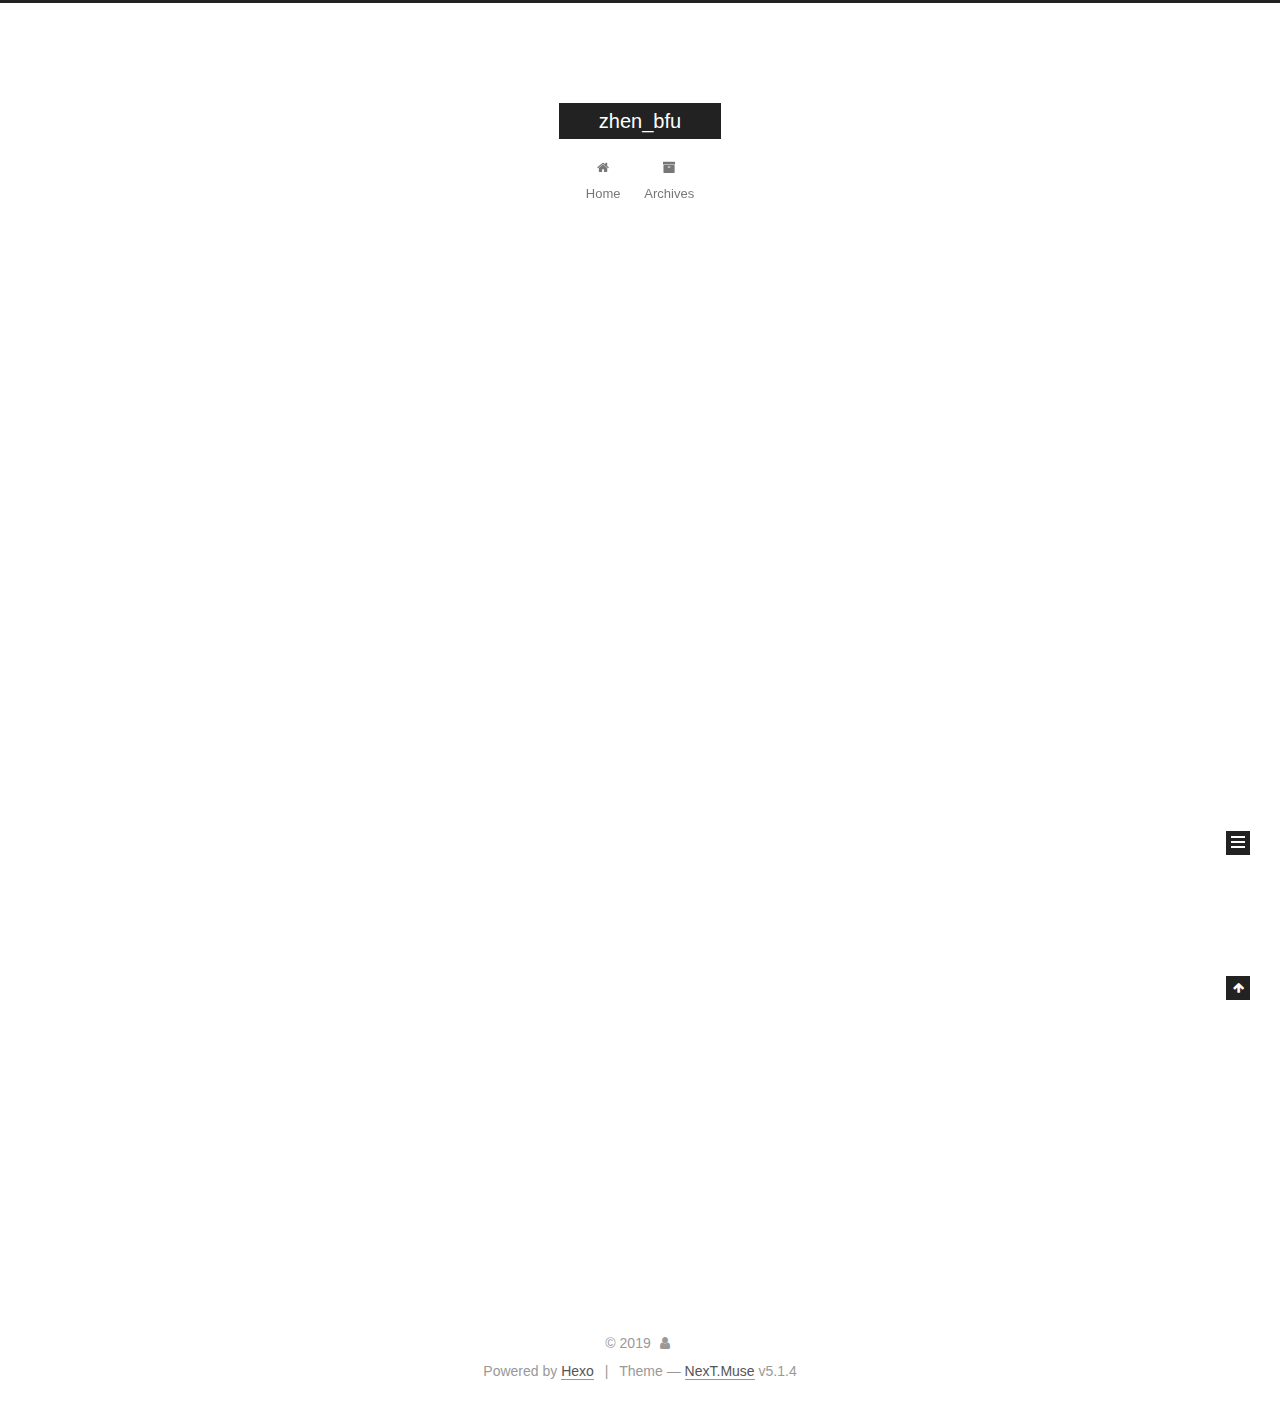
<file: index.html>
<!DOCTYPE html>



  


<html class="theme-next muse use-motion" lang>
<head><meta name="generator" content="Hexo 3.8.0">
  <meta charset="UTF-8">
<meta http-equiv="X-UA-Compatible" content="IE=edge">
<meta name="viewport" content="width=device-width, initial-scale=1, maximum-scale=1">
<meta name="theme-color" content="#222">









<meta http-equiv="Cache-Control" content="no-transform">
<meta http-equiv="Cache-Control" content="no-siteapp">
















  
  
  <link href="/lib/fancybox/source/jquery.fancybox.css?v=2.1.5" rel="stylesheet" type="text/css">







<link href="/lib/font-awesome/css/font-awesome.min.css?v=4.6.2" rel="stylesheet" type="text/css">

<link href="/css/main.css?v=5.1.4" rel="stylesheet" type="text/css">


  <link rel="apple-touch-icon" sizes="180x180" href="/images/apple-touch-icon-next.png?v=5.1.4">


  <link rel="icon" type="image/png" sizes="32x32" href="/images/favicon-32x32-next.png?v=5.1.4">


  <link rel="icon" type="image/png" sizes="16x16" href="/images/favicon-16x16-next.png?v=5.1.4">


  <link rel="mask-icon" href="/images/logo.svg?v=5.1.4" color="#222">





  <meta name="keywords" content="Hexo, NexT">










<meta property="og:type" content="website">
<meta property="og:title" content="zhen_bfu">
<meta property="og:url" content="http://yoursite.com/index.html">
<meta property="og:site_name" content="zhen_bfu">
<meta property="og:locale" content="default">
<meta name="twitter:card" content="summary">
<meta name="twitter:title" content="zhen_bfu">



<script type="text/javascript" id="hexo.configurations">
  var NexT = window.NexT || {};
  var CONFIG = {
    root: '/',
    scheme: 'Muse',
    version: '5.1.4',
    sidebar: {"position":"left","display":"post","offset":12,"b2t":false,"scrollpercent":false,"onmobile":false},
    fancybox: true,
    tabs: true,
    motion: {"enable":true,"async":false,"transition":{"post_block":"fadeIn","post_header":"slideDownIn","post_body":"slideDownIn","coll_header":"slideLeftIn","sidebar":"slideUpIn"}},
    duoshuo: {
      userId: '0',
      author: 'Author'
    },
    algolia: {
      applicationID: '',
      apiKey: '',
      indexName: '',
      hits: {"per_page":10},
      labels: {"input_placeholder":"Search for Posts","hits_empty":"We didn't find any results for the search: ${query}","hits_stats":"${hits} results found in ${time} ms"}
    }
  };
</script>



  <link rel="canonical" href="http://yoursite.com/">





  <title>zhen_bfu</title>
  








</head>

<body itemscope itemtype="http://schema.org/WebPage" lang="default">

  
  
    
  

  <div class="container sidebar-position-left 
  page-home">
    <div class="headband"></div>

    <header id="header" class="header" itemscope itemtype="http://schema.org/WPHeader">
      <div class="header-inner"><div class="site-brand-wrapper">
  <div class="site-meta ">
    

    <div class="custom-logo-site-title">
      <a href="/" class="brand" rel="start">
        <span class="logo-line-before"><i></i></span>
        <span class="site-title">zhen_bfu</span>
        <span class="logo-line-after"><i></i></span>
      </a>
    </div>
      
        <p class="site-subtitle"></p>
      
  </div>

  <div class="site-nav-toggle">
    <button>
      <span class="btn-bar"></span>
      <span class="btn-bar"></span>
      <span class="btn-bar"></span>
    </button>
  </div>
</div>

<nav class="site-nav">
  

  
    <ul id="menu" class="menu">
      
        
        <li class="menu-item menu-item-home">
          <a href="/" rel="section">
            
              <i class="menu-item-icon fa fa-fw fa-home"></i> <br>
            
            Home
          </a>
        </li>
      
        
        <li class="menu-item menu-item-archives">
          <a href="/archives/" rel="section">
            
              <i class="menu-item-icon fa fa-fw fa-archive"></i> <br>
            
            Archives
          </a>
        </li>
      

      
    </ul>
  

  
</nav>



 </div>
    </header>

    <main id="main" class="main">
      <div class="main-inner">
        <div class="content-wrap">
          <div id="content" class="content">
            
  <section id="posts" class="posts-expand">
    
      

  

  
  
  

  <article class="post post-type-normal" itemscope itemtype="http://schema.org/Article">
  
  
  
  <div class="post-block">
    <link itemprop="mainEntityOfPage" href="http://yoursite.com/2019/04/11/hello-world/">

    <span hidden itemprop="author" itemscope itemtype="http://schema.org/Person">
      <meta itemprop="name" content>
      <meta itemprop="description" content>
      <meta itemprop="image" content="/images/avatar.gif">
    </span>

    <span hidden itemprop="publisher" itemscope itemtype="http://schema.org/Organization">
      <meta itemprop="name" content="zhen_bfu">
    </span>

    
      <header class="post-header">

        
        
          <h1 class="post-title" itemprop="name headline">
                
                <a class="post-title-link" href="/2019/04/11/hello-world/" itemprop="url">Hello World</a></h1>
        

        <div class="post-meta">
          <span class="post-time">
            
              <span class="post-meta-item-icon">
                <i class="fa fa-calendar-o"></i>
              </span>
              
                <span class="post-meta-item-text">Posted on</span>
              
              <time title="Post created" itemprop="dateCreated datePublished" datetime="2019-04-11T16:00:54+08:00">
                2019-04-11
              </time>
            

            

            
          </span>

          

          
            
          

          
          

          

          

          

        </div>
      </header>
    

    
    
    
    <div class="post-body" itemprop="articleBody">

      
      

      
        
          
            <p>Welcome to <a href="https://hexo.io/" target="_blank" rel="noopener">Hexo</a>! This is your very first post. Check <a href="https://hexo.io/docs/" target="_blank" rel="noopener">documentation</a> for more info. If you get any problems when using Hexo, you can find the answer in <a href="https://hexo.io/docs/troubleshooting.html" target="_blank" rel="noopener">troubleshooting</a> or you can ask me on <a href="https://github.com/hexojs/hexo/issues" target="_blank" rel="noopener">GitHub</a>.</p>
<h2 id="Quick-Start"><a href="#Quick-Start" class="headerlink" title="Quick Start"></a>Quick Start</h2><h3 id="Create-a-new-post"><a href="#Create-a-new-post" class="headerlink" title="Create a new post"></a>Create a new post</h3><figure class="highlight bash"><table><tr><td class="gutter"><pre><span class="line">1</span><br></pre></td><td class="code"><pre><span class="line">$ hexo new <span class="string">"My New Post"</span></span><br></pre></td></tr></table></figure>
<p>More info: <a href="https://hexo.io/docs/writing.html" target="_blank" rel="noopener">Writing</a></p>
<h3 id="Run-server"><a href="#Run-server" class="headerlink" title="Run server"></a>Run server</h3><figure class="highlight bash"><table><tr><td class="gutter"><pre><span class="line">1</span><br></pre></td><td class="code"><pre><span class="line">$ hexo server</span><br></pre></td></tr></table></figure>
<p>More info: <a href="https://hexo.io/docs/server.html" target="_blank" rel="noopener">Server</a></p>
<h3 id="Generate-static-files"><a href="#Generate-static-files" class="headerlink" title="Generate static files"></a>Generate static files</h3><figure class="highlight bash"><table><tr><td class="gutter"><pre><span class="line">1</span><br></pre></td><td class="code"><pre><span class="line">$ hexo generate</span><br></pre></td></tr></table></figure>
<p>More info: <a href="https://hexo.io/docs/generating.html" target="_blank" rel="noopener">Generating</a></p>
<h3 id="Deploy-to-remote-sites"><a href="#Deploy-to-remote-sites" class="headerlink" title="Deploy to remote sites"></a>Deploy to remote sites</h3><figure class="highlight bash"><table><tr><td class="gutter"><pre><span class="line">1</span><br></pre></td><td class="code"><pre><span class="line">$ hexo deploy</span><br></pre></td></tr></table></figure>
<p>More info: <a href="https://hexo.io/docs/deployment.html" target="_blank" rel="noopener">Deployment</a></p>

          
        
      
    </div>
    
    
    

    

    

    

    <footer class="post-footer">
      

      

      

      
      
        <div class="post-eof"></div>
      
    </footer>
  </div>
  
  
  
  </article>


    
  </section>

  


          </div>
          


          

        </div>
        
          
  
  <div class="sidebar-toggle">
    <div class="sidebar-toggle-line-wrap">
      <span class="sidebar-toggle-line sidebar-toggle-line-first"></span>
      <span class="sidebar-toggle-line sidebar-toggle-line-middle"></span>
      <span class="sidebar-toggle-line sidebar-toggle-line-last"></span>
    </div>
  </div>

  <aside id="sidebar" class="sidebar">
    
    <div class="sidebar-inner">

      

      

      <section class="site-overview-wrap sidebar-panel sidebar-panel-active">
        <div class="site-overview">
          <div class="site-author motion-element" itemprop="author" itemscope itemtype="http://schema.org/Person">
            
              <p class="site-author-name" itemprop="name"></p>
              <p class="site-description motion-element" itemprop="description"></p>
          </div>

          <nav class="site-state motion-element">

            
              <div class="site-state-item site-state-posts">
              
                <a href="/archives/">
              
                  <span class="site-state-item-count">1</span>
                  <span class="site-state-item-name">posts</span>
                </a>
              </div>
            

            

            

          </nav>

          

          

          
          

          
          

          

        </div>
      </section>

      

      

    </div>
  </aside>


        
      </div>
    </main>

    <footer id="footer" class="footer">
      <div class="footer-inner">
        <div class="copyright">&copy; <span itemprop="copyrightYear">2019</span>
  <span class="with-love">
    <i class="fa fa-user"></i>
  </span>
  <span class="author" itemprop="copyrightHolder"></span>

  
</div>


  <div class="powered-by">Powered by <a class="theme-link" target="_blank" href="https://hexo.io">Hexo</a></div>



  <span class="post-meta-divider">|</span>



  <div class="theme-info">Theme &mdash; <a class="theme-link" target="_blank" href="https://github.com/iissnan/hexo-theme-next">NexT.Muse</a> v5.1.4</div>




        







        
      </div>
    </footer>

    
      <div class="back-to-top">
        <i class="fa fa-arrow-up"></i>
        
      </div>
    

    

  </div>

  

<script type="text/javascript">
  if (Object.prototype.toString.call(window.Promise) !== '[object Function]') {
    window.Promise = null;
  }
</script>









  












  
  
    <script type="text/javascript" src="/lib/jquery/index.js?v=2.1.3"></script>
  

  
  
    <script type="text/javascript" src="/lib/fastclick/lib/fastclick.min.js?v=1.0.6"></script>
  

  
  
    <script type="text/javascript" src="/lib/jquery_lazyload/jquery.lazyload.js?v=1.9.7"></script>
  

  
  
    <script type="text/javascript" src="/lib/velocity/velocity.min.js?v=1.2.1"></script>
  

  
  
    <script type="text/javascript" src="/lib/velocity/velocity.ui.min.js?v=1.2.1"></script>
  

  
  
    <script type="text/javascript" src="/lib/fancybox/source/jquery.fancybox.pack.js?v=2.1.5"></script>
  


  


  <script type="text/javascript" src="/js/src/utils.js?v=5.1.4"></script>

  <script type="text/javascript" src="/js/src/motion.js?v=5.1.4"></script>



  
  

  

  


  <script type="text/javascript" src="/js/src/bootstrap.js?v=5.1.4"></script>



  


  




	





  





  












  





  

  

  

  
  

  

  

  

</body>
</html>
</file>
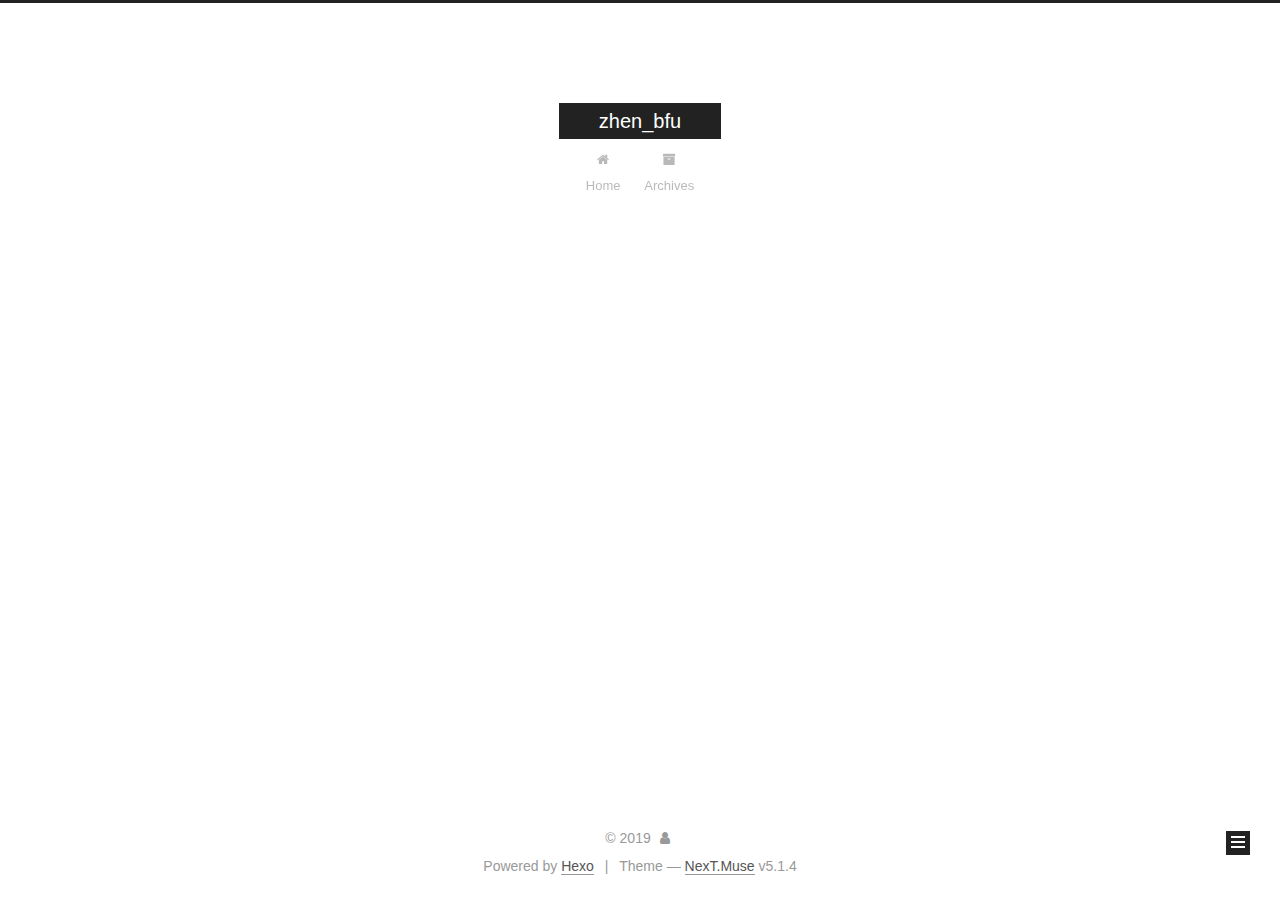
<file: archives/index.html>
<!DOCTYPE html>



  


<html class="theme-next muse use-motion" lang>
<head><meta name="generator" content="Hexo 3.8.0">
  <meta charset="UTF-8">
<meta http-equiv="X-UA-Compatible" content="IE=edge">
<meta name="viewport" content="width=device-width, initial-scale=1, maximum-scale=1">
<meta name="theme-color" content="#222">









<meta http-equiv="Cache-Control" content="no-transform">
<meta http-equiv="Cache-Control" content="no-siteapp">
















  
  
  <link href="/lib/fancybox/source/jquery.fancybox.css?v=2.1.5" rel="stylesheet" type="text/css">







<link href="/lib/font-awesome/css/font-awesome.min.css?v=4.6.2" rel="stylesheet" type="text/css">

<link href="/css/main.css?v=5.1.4" rel="stylesheet" type="text/css">


  <link rel="apple-touch-icon" sizes="180x180" href="/images/apple-touch-icon-next.png?v=5.1.4">


  <link rel="icon" type="image/png" sizes="32x32" href="/images/favicon-32x32-next.png?v=5.1.4">


  <link rel="icon" type="image/png" sizes="16x16" href="/images/favicon-16x16-next.png?v=5.1.4">


  <link rel="mask-icon" href="/images/logo.svg?v=5.1.4" color="#222">





  <meta name="keywords" content="Hexo, NexT">










<meta property="og:type" content="website">
<meta property="og:title" content="zhen_bfu">
<meta property="og:url" content="http://yoursite.com/archives/index.html">
<meta property="og:site_name" content="zhen_bfu">
<meta property="og:locale" content="default">
<meta name="twitter:card" content="summary">
<meta name="twitter:title" content="zhen_bfu">



<script type="text/javascript" id="hexo.configurations">
  var NexT = window.NexT || {};
  var CONFIG = {
    root: '/',
    scheme: 'Muse',
    version: '5.1.4',
    sidebar: {"position":"left","display":"post","offset":12,"b2t":false,"scrollpercent":false,"onmobile":false},
    fancybox: true,
    tabs: true,
    motion: {"enable":true,"async":false,"transition":{"post_block":"fadeIn","post_header":"slideDownIn","post_body":"slideDownIn","coll_header":"slideLeftIn","sidebar":"slideUpIn"}},
    duoshuo: {
      userId: '0',
      author: 'Author'
    },
    algolia: {
      applicationID: '',
      apiKey: '',
      indexName: '',
      hits: {"per_page":10},
      labels: {"input_placeholder":"Search for Posts","hits_empty":"We didn't find any results for the search: ${query}","hits_stats":"${hits} results found in ${time} ms"}
    }
  };
</script>



  <link rel="canonical" href="http://yoursite.com/archives/">





  <title>Archive | zhen_bfu</title>
  








</head>

<body itemscope itemtype="http://schema.org/WebPage" lang="default">

  
  
    
  

  <div class="container sidebar-position-left page-archive">
    <div class="headband"></div>

    <header id="header" class="header" itemscope itemtype="http://schema.org/WPHeader">
      <div class="header-inner"><div class="site-brand-wrapper">
  <div class="site-meta ">
    

    <div class="custom-logo-site-title">
      <a href="/" class="brand" rel="start">
        <span class="logo-line-before"><i></i></span>
        <span class="site-title">zhen_bfu</span>
        <span class="logo-line-after"><i></i></span>
      </a>
    </div>
      
        <p class="site-subtitle"></p>
      
  </div>

  <div class="site-nav-toggle">
    <button>
      <span class="btn-bar"></span>
      <span class="btn-bar"></span>
      <span class="btn-bar"></span>
    </button>
  </div>
</div>

<nav class="site-nav">
  

  
    <ul id="menu" class="menu">
      
        
        <li class="menu-item menu-item-home">
          <a href="/" rel="section">
            
              <i class="menu-item-icon fa fa-fw fa-home"></i> <br>
            
            Home
          </a>
        </li>
      
        
        <li class="menu-item menu-item-archives">
          <a href="/archives/" rel="section">
            
              <i class="menu-item-icon fa fa-fw fa-archive"></i> <br>
            
            Archives
          </a>
        </li>
      

      
    </ul>
  

  
</nav>



 </div>
    </header>

    <main id="main" class="main">
      <div class="main-inner">
        <div class="content-wrap">
          <div id="content" class="content">
            

  
  
  
  <div class="post-block archive">
    <div id="posts" class="posts-collapse">
      <span class="archive-move-on"></span>

      <span class="archive-page-counter">
        
        
        
          
        
        Um..! 1 post. Keep on posting.
      </span>

      

        
        
        

        
          
          <div class="collection-title">
            <h1 class="archive-year" id="archive-year-2019">2019</h1>
          </div>
        
        

        

  <article class="post post-type-normal" itemscope itemtype="http://schema.org/Article">
    <header class="post-header">

      <h2 class="post-title">
        
            <a class="post-title-link" href="/2019/04/11/hello-world/" itemprop="url">
              
                <span itemprop="name">Hello World</span>
              
            </a>
        
      </h2>

      <div class="post-meta">
        <time class="post-time" itemprop="dateCreated" datetime="2019-04-11T16:00:54+08:00" content="2019-04-11">
          04-11
        </time>
      </div>

    </header>
  </article>



      

    </div>
  </div>
  
  
  

  



          </div>
          


          

        </div>
        
          
  
  <div class="sidebar-toggle">
    <div class="sidebar-toggle-line-wrap">
      <span class="sidebar-toggle-line sidebar-toggle-line-first"></span>
      <span class="sidebar-toggle-line sidebar-toggle-line-middle"></span>
      <span class="sidebar-toggle-line sidebar-toggle-line-last"></span>
    </div>
  </div>

  <aside id="sidebar" class="sidebar">
    
    <div class="sidebar-inner">

      

      

      <section class="site-overview-wrap sidebar-panel sidebar-panel-active">
        <div class="site-overview">
          <div class="site-author motion-element" itemprop="author" itemscope itemtype="http://schema.org/Person">
            
              <p class="site-author-name" itemprop="name"></p>
              <p class="site-description motion-element" itemprop="description"></p>
          </div>

          <nav class="site-state motion-element">

            
              <div class="site-state-item site-state-posts">
              
                <a href="/archives/">
              
                  <span class="site-state-item-count">1</span>
                  <span class="site-state-item-name">posts</span>
                </a>
              </div>
            

            

            

          </nav>

          

          

          
          

          
          

          

        </div>
      </section>

      

      

    </div>
  </aside>


        
      </div>
    </main>

    <footer id="footer" class="footer">
      <div class="footer-inner">
        <div class="copyright">&copy; <span itemprop="copyrightYear">2019</span>
  <span class="with-love">
    <i class="fa fa-user"></i>
  </span>
  <span class="author" itemprop="copyrightHolder"></span>

  
</div>


  <div class="powered-by">Powered by <a class="theme-link" target="_blank" href="https://hexo.io">Hexo</a></div>



  <span class="post-meta-divider">|</span>



  <div class="theme-info">Theme &mdash; <a class="theme-link" target="_blank" href="https://github.com/iissnan/hexo-theme-next">NexT.Muse</a> v5.1.4</div>




        







        
      </div>
    </footer>

    
      <div class="back-to-top">
        <i class="fa fa-arrow-up"></i>
        
      </div>
    

    

  </div>

  

<script type="text/javascript">
  if (Object.prototype.toString.call(window.Promise) !== '[object Function]') {
    window.Promise = null;
  }
</script>









  












  
  
    <script type="text/javascript" src="/lib/jquery/index.js?v=2.1.3"></script>
  

  
  
    <script type="text/javascript" src="/lib/fastclick/lib/fastclick.min.js?v=1.0.6"></script>
  

  
  
    <script type="text/javascript" src="/lib/jquery_lazyload/jquery.lazyload.js?v=1.9.7"></script>
  

  
  
    <script type="text/javascript" src="/lib/velocity/velocity.min.js?v=1.2.1"></script>
  

  
  
    <script type="text/javascript" src="/lib/velocity/velocity.ui.min.js?v=1.2.1"></script>
  

  
  
    <script type="text/javascript" src="/lib/fancybox/source/jquery.fancybox.pack.js?v=2.1.5"></script>
  


  


  <script type="text/javascript" src="/js/src/utils.js?v=5.1.4"></script>

  <script type="text/javascript" src="/js/src/motion.js?v=5.1.4"></script>



  
  

  

  


  <script type="text/javascript" src="/js/src/bootstrap.js?v=5.1.4"></script>



  


  




	





  





  












  





  

  

  

  
  

  

  

  

</body>
</html>
</file>
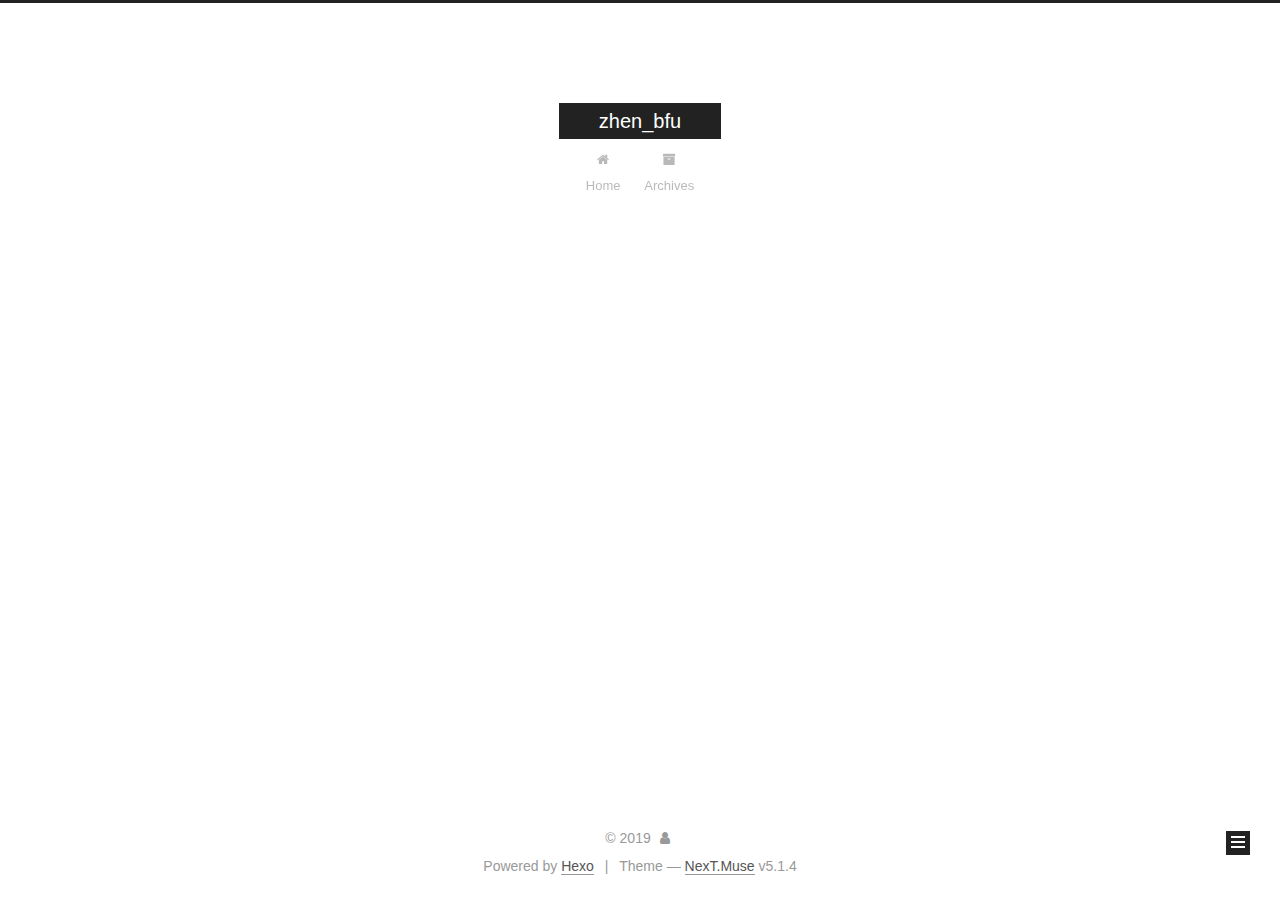
<file: archives/2019/index.html>
<!DOCTYPE html>



  


<html class="theme-next muse use-motion" lang>
<head><meta name="generator" content="Hexo 3.8.0">
  <meta charset="UTF-8">
<meta http-equiv="X-UA-Compatible" content="IE=edge">
<meta name="viewport" content="width=device-width, initial-scale=1, maximum-scale=1">
<meta name="theme-color" content="#222">









<meta http-equiv="Cache-Control" content="no-transform">
<meta http-equiv="Cache-Control" content="no-siteapp">
















  
  
  <link href="/lib/fancybox/source/jquery.fancybox.css?v=2.1.5" rel="stylesheet" type="text/css">







<link href="/lib/font-awesome/css/font-awesome.min.css?v=4.6.2" rel="stylesheet" type="text/css">

<link href="/css/main.css?v=5.1.4" rel="stylesheet" type="text/css">


  <link rel="apple-touch-icon" sizes="180x180" href="/images/apple-touch-icon-next.png?v=5.1.4">


  <link rel="icon" type="image/png" sizes="32x32" href="/images/favicon-32x32-next.png?v=5.1.4">


  <link rel="icon" type="image/png" sizes="16x16" href="/images/favicon-16x16-next.png?v=5.1.4">


  <link rel="mask-icon" href="/images/logo.svg?v=5.1.4" color="#222">





  <meta name="keywords" content="Hexo, NexT">










<meta property="og:type" content="website">
<meta property="og:title" content="zhen_bfu">
<meta property="og:url" content="http://yoursite.com/archives/2019/index.html">
<meta property="og:site_name" content="zhen_bfu">
<meta property="og:locale" content="default">
<meta name="twitter:card" content="summary">
<meta name="twitter:title" content="zhen_bfu">



<script type="text/javascript" id="hexo.configurations">
  var NexT = window.NexT || {};
  var CONFIG = {
    root: '/',
    scheme: 'Muse',
    version: '5.1.4',
    sidebar: {"position":"left","display":"post","offset":12,"b2t":false,"scrollpercent":false,"onmobile":false},
    fancybox: true,
    tabs: true,
    motion: {"enable":true,"async":false,"transition":{"post_block":"fadeIn","post_header":"slideDownIn","post_body":"slideDownIn","coll_header":"slideLeftIn","sidebar":"slideUpIn"}},
    duoshuo: {
      userId: '0',
      author: 'Author'
    },
    algolia: {
      applicationID: '',
      apiKey: '',
      indexName: '',
      hits: {"per_page":10},
      labels: {"input_placeholder":"Search for Posts","hits_empty":"We didn't find any results for the search: ${query}","hits_stats":"${hits} results found in ${time} ms"}
    }
  };
</script>



  <link rel="canonical" href="http://yoursite.com/archives/2019/">





  <title>Archive | zhen_bfu</title>
  








</head>

<body itemscope itemtype="http://schema.org/WebPage" lang="default">

  
  
    
  

  <div class="container sidebar-position-left page-archive">
    <div class="headband"></div>

    <header id="header" class="header" itemscope itemtype="http://schema.org/WPHeader">
      <div class="header-inner"><div class="site-brand-wrapper">
  <div class="site-meta ">
    

    <div class="custom-logo-site-title">
      <a href="/" class="brand" rel="start">
        <span class="logo-line-before"><i></i></span>
        <span class="site-title">zhen_bfu</span>
        <span class="logo-line-after"><i></i></span>
      </a>
    </div>
      
        <p class="site-subtitle"></p>
      
  </div>

  <div class="site-nav-toggle">
    <button>
      <span class="btn-bar"></span>
      <span class="btn-bar"></span>
      <span class="btn-bar"></span>
    </button>
  </div>
</div>

<nav class="site-nav">
  

  
    <ul id="menu" class="menu">
      
        
        <li class="menu-item menu-item-home">
          <a href="/" rel="section">
            
              <i class="menu-item-icon fa fa-fw fa-home"></i> <br>
            
            Home
          </a>
        </li>
      
        
        <li class="menu-item menu-item-archives">
          <a href="/archives/" rel="section">
            
              <i class="menu-item-icon fa fa-fw fa-archive"></i> <br>
            
            Archives
          </a>
        </li>
      

      
    </ul>
  

  
</nav>



 </div>
    </header>

    <main id="main" class="main">
      <div class="main-inner">
        <div class="content-wrap">
          <div id="content" class="content">
            

  
  
  
  <div class="post-block archive">
    <div id="posts" class="posts-collapse">
      <span class="archive-move-on"></span>

      <span class="archive-page-counter">
        
        
        
          
        
        Um..! 1 post. Keep on posting.
      </span>

      

        
        
        

        
          
          <div class="collection-title">
            <h1 class="archive-year" id="archive-year-2019">2019</h1>
          </div>
        
        

        

  <article class="post post-type-normal" itemscope itemtype="http://schema.org/Article">
    <header class="post-header">

      <h2 class="post-title">
        
            <a class="post-title-link" href="/2019/04/11/hello-world/" itemprop="url">
              
                <span itemprop="name">Hello World</span>
              
            </a>
        
      </h2>

      <div class="post-meta">
        <time class="post-time" itemprop="dateCreated" datetime="2019-04-11T16:00:54+08:00" content="2019-04-11">
          04-11
        </time>
      </div>

    </header>
  </article>



      

    </div>
  </div>
  
  
  

  



          </div>
          


          

        </div>
        
          
  
  <div class="sidebar-toggle">
    <div class="sidebar-toggle-line-wrap">
      <span class="sidebar-toggle-line sidebar-toggle-line-first"></span>
      <span class="sidebar-toggle-line sidebar-toggle-line-middle"></span>
      <span class="sidebar-toggle-line sidebar-toggle-line-last"></span>
    </div>
  </div>

  <aside id="sidebar" class="sidebar">
    
    <div class="sidebar-inner">

      

      

      <section class="site-overview-wrap sidebar-panel sidebar-panel-active">
        <div class="site-overview">
          <div class="site-author motion-element" itemprop="author" itemscope itemtype="http://schema.org/Person">
            
              <p class="site-author-name" itemprop="name"></p>
              <p class="site-description motion-element" itemprop="description"></p>
          </div>

          <nav class="site-state motion-element">

            
              <div class="site-state-item site-state-posts">
              
                <a href="/archives/">
              
                  <span class="site-state-item-count">1</span>
                  <span class="site-state-item-name">posts</span>
                </a>
              </div>
            

            

            

          </nav>

          

          

          
          

          
          

          

        </div>
      </section>

      

      

    </div>
  </aside>


        
      </div>
    </main>

    <footer id="footer" class="footer">
      <div class="footer-inner">
        <div class="copyright">&copy; <span itemprop="copyrightYear">2019</span>
  <span class="with-love">
    <i class="fa fa-user"></i>
  </span>
  <span class="author" itemprop="copyrightHolder"></span>

  
</div>


  <div class="powered-by">Powered by <a class="theme-link" target="_blank" href="https://hexo.io">Hexo</a></div>



  <span class="post-meta-divider">|</span>



  <div class="theme-info">Theme &mdash; <a class="theme-link" target="_blank" href="https://github.com/iissnan/hexo-theme-next">NexT.Muse</a> v5.1.4</div>




        







        
      </div>
    </footer>

    
      <div class="back-to-top">
        <i class="fa fa-arrow-up"></i>
        
      </div>
    

    

  </div>

  

<script type="text/javascript">
  if (Object.prototype.toString.call(window.Promise) !== '[object Function]') {
    window.Promise = null;
  }
</script>









  












  
  
    <script type="text/javascript" src="/lib/jquery/index.js?v=2.1.3"></script>
  

  
  
    <script type="text/javascript" src="/lib/fastclick/lib/fastclick.min.js?v=1.0.6"></script>
  

  
  
    <script type="text/javascript" src="/lib/jquery_lazyload/jquery.lazyload.js?v=1.9.7"></script>
  

  
  
    <script type="text/javascript" src="/lib/velocity/velocity.min.js?v=1.2.1"></script>
  

  
  
    <script type="text/javascript" src="/lib/velocity/velocity.ui.min.js?v=1.2.1"></script>
  

  
  
    <script type="text/javascript" src="/lib/fancybox/source/jquery.fancybox.pack.js?v=2.1.5"></script>
  


  


  <script type="text/javascript" src="/js/src/utils.js?v=5.1.4"></script>

  <script type="text/javascript" src="/js/src/motion.js?v=5.1.4"></script>



  
  

  

  


  <script type="text/javascript" src="/js/src/bootstrap.js?v=5.1.4"></script>



  


  




	





  





  












  





  

  

  

  
  

  

  

  

</body>
</html>
</file>
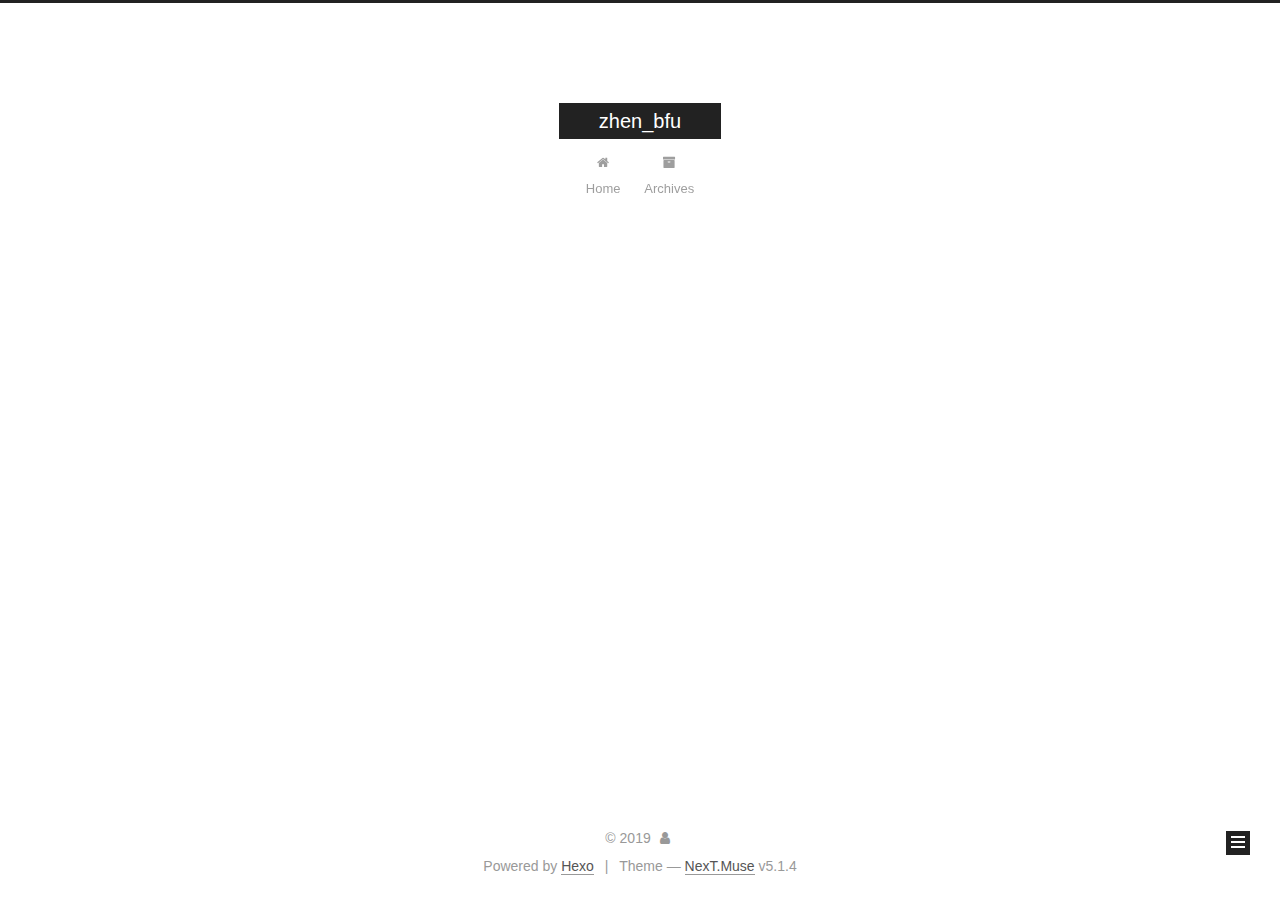
<file: archives/2019/04/index.html>
<!DOCTYPE html>



  


<html class="theme-next muse use-motion" lang>
<head><meta name="generator" content="Hexo 3.8.0">
  <meta charset="UTF-8">
<meta http-equiv="X-UA-Compatible" content="IE=edge">
<meta name="viewport" content="width=device-width, initial-scale=1, maximum-scale=1">
<meta name="theme-color" content="#222">









<meta http-equiv="Cache-Control" content="no-transform">
<meta http-equiv="Cache-Control" content="no-siteapp">
















  
  
  <link href="/lib/fancybox/source/jquery.fancybox.css?v=2.1.5" rel="stylesheet" type="text/css">







<link href="/lib/font-awesome/css/font-awesome.min.css?v=4.6.2" rel="stylesheet" type="text/css">

<link href="/css/main.css?v=5.1.4" rel="stylesheet" type="text/css">


  <link rel="apple-touch-icon" sizes="180x180" href="/images/apple-touch-icon-next.png?v=5.1.4">


  <link rel="icon" type="image/png" sizes="32x32" href="/images/favicon-32x32-next.png?v=5.1.4">


  <link rel="icon" type="image/png" sizes="16x16" href="/images/favicon-16x16-next.png?v=5.1.4">


  <link rel="mask-icon" href="/images/logo.svg?v=5.1.4" color="#222">





  <meta name="keywords" content="Hexo, NexT">










<meta property="og:type" content="website">
<meta property="og:title" content="zhen_bfu">
<meta property="og:url" content="http://yoursite.com/archives/2019/04/index.html">
<meta property="og:site_name" content="zhen_bfu">
<meta property="og:locale" content="default">
<meta name="twitter:card" content="summary">
<meta name="twitter:title" content="zhen_bfu">



<script type="text/javascript" id="hexo.configurations">
  var NexT = window.NexT || {};
  var CONFIG = {
    root: '/',
    scheme: 'Muse',
    version: '5.1.4',
    sidebar: {"position":"left","display":"post","offset":12,"b2t":false,"scrollpercent":false,"onmobile":false},
    fancybox: true,
    tabs: true,
    motion: {"enable":true,"async":false,"transition":{"post_block":"fadeIn","post_header":"slideDownIn","post_body":"slideDownIn","coll_header":"slideLeftIn","sidebar":"slideUpIn"}},
    duoshuo: {
      userId: '0',
      author: 'Author'
    },
    algolia: {
      applicationID: '',
      apiKey: '',
      indexName: '',
      hits: {"per_page":10},
      labels: {"input_placeholder":"Search for Posts","hits_empty":"We didn't find any results for the search: ${query}","hits_stats":"${hits} results found in ${time} ms"}
    }
  };
</script>



  <link rel="canonical" href="http://yoursite.com/archives/2019/04/">





  <title>Archive | zhen_bfu</title>
  








</head>

<body itemscope itemtype="http://schema.org/WebPage" lang="default">

  
  
    
  

  <div class="container sidebar-position-left page-archive">
    <div class="headband"></div>

    <header id="header" class="header" itemscope itemtype="http://schema.org/WPHeader">
      <div class="header-inner"><div class="site-brand-wrapper">
  <div class="site-meta ">
    

    <div class="custom-logo-site-title">
      <a href="/" class="brand" rel="start">
        <span class="logo-line-before"><i></i></span>
        <span class="site-title">zhen_bfu</span>
        <span class="logo-line-after"><i></i></span>
      </a>
    </div>
      
        <p class="site-subtitle"></p>
      
  </div>

  <div class="site-nav-toggle">
    <button>
      <span class="btn-bar"></span>
      <span class="btn-bar"></span>
      <span class="btn-bar"></span>
    </button>
  </div>
</div>

<nav class="site-nav">
  

  
    <ul id="menu" class="menu">
      
        
        <li class="menu-item menu-item-home">
          <a href="/" rel="section">
            
              <i class="menu-item-icon fa fa-fw fa-home"></i> <br>
            
            Home
          </a>
        </li>
      
        
        <li class="menu-item menu-item-archives">
          <a href="/archives/" rel="section">
            
              <i class="menu-item-icon fa fa-fw fa-archive"></i> <br>
            
            Archives
          </a>
        </li>
      

      
    </ul>
  

  
</nav>



 </div>
    </header>

    <main id="main" class="main">
      <div class="main-inner">
        <div class="content-wrap">
          <div id="content" class="content">
            

  
  
  
  <div class="post-block archive">
    <div id="posts" class="posts-collapse">
      <span class="archive-move-on"></span>

      <span class="archive-page-counter">
        
        
        
          
        
        Um..! 1 post. Keep on posting.
      </span>

      

        
        
        

        
          
          <div class="collection-title">
            <h1 class="archive-year" id="archive-year-2019">2019</h1>
          </div>
        
        

        

  <article class="post post-type-normal" itemscope itemtype="http://schema.org/Article">
    <header class="post-header">

      <h2 class="post-title">
        
            <a class="post-title-link" href="/2019/04/11/hello-world/" itemprop="url">
              
                <span itemprop="name">Hello World</span>
              
            </a>
        
      </h2>

      <div class="post-meta">
        <time class="post-time" itemprop="dateCreated" datetime="2019-04-11T16:00:54+08:00" content="2019-04-11">
          04-11
        </time>
      </div>

    </header>
  </article>



      

    </div>
  </div>
  
  
  

  



          </div>
          


          

        </div>
        
          
  
  <div class="sidebar-toggle">
    <div class="sidebar-toggle-line-wrap">
      <span class="sidebar-toggle-line sidebar-toggle-line-first"></span>
      <span class="sidebar-toggle-line sidebar-toggle-line-middle"></span>
      <span class="sidebar-toggle-line sidebar-toggle-line-last"></span>
    </div>
  </div>

  <aside id="sidebar" class="sidebar">
    
    <div class="sidebar-inner">

      

      

      <section class="site-overview-wrap sidebar-panel sidebar-panel-active">
        <div class="site-overview">
          <div class="site-author motion-element" itemprop="author" itemscope itemtype="http://schema.org/Person">
            
              <p class="site-author-name" itemprop="name"></p>
              <p class="site-description motion-element" itemprop="description"></p>
          </div>

          <nav class="site-state motion-element">

            
              <div class="site-state-item site-state-posts">
              
                <a href="/archives/">
              
                  <span class="site-state-item-count">1</span>
                  <span class="site-state-item-name">posts</span>
                </a>
              </div>
            

            

            

          </nav>

          

          

          
          

          
          

          

        </div>
      </section>

      

      

    </div>
  </aside>


        
      </div>
    </main>

    <footer id="footer" class="footer">
      <div class="footer-inner">
        <div class="copyright">&copy; <span itemprop="copyrightYear">2019</span>
  <span class="with-love">
    <i class="fa fa-user"></i>
  </span>
  <span class="author" itemprop="copyrightHolder"></span>

  
</div>


  <div class="powered-by">Powered by <a class="theme-link" target="_blank" href="https://hexo.io">Hexo</a></div>



  <span class="post-meta-divider">|</span>



  <div class="theme-info">Theme &mdash; <a class="theme-link" target="_blank" href="https://github.com/iissnan/hexo-theme-next">NexT.Muse</a> v5.1.4</div>




        







        
      </div>
    </footer>

    
      <div class="back-to-top">
        <i class="fa fa-arrow-up"></i>
        
      </div>
    

    

  </div>

  

<script type="text/javascript">
  if (Object.prototype.toString.call(window.Promise) !== '[object Function]') {
    window.Promise = null;
  }
</script>









  












  
  
    <script type="text/javascript" src="/lib/jquery/index.js?v=2.1.3"></script>
  

  
  
    <script type="text/javascript" src="/lib/fastclick/lib/fastclick.min.js?v=1.0.6"></script>
  

  
  
    <script type="text/javascript" src="/lib/jquery_lazyload/jquery.lazyload.js?v=1.9.7"></script>
  

  
  
    <script type="text/javascript" src="/lib/velocity/velocity.min.js?v=1.2.1"></script>
  

  
  
    <script type="text/javascript" src="/lib/velocity/velocity.ui.min.js?v=1.2.1"></script>
  

  
  
    <script type="text/javascript" src="/lib/fancybox/source/jquery.fancybox.pack.js?v=2.1.5"></script>
  


  


  <script type="text/javascript" src="/js/src/utils.js?v=5.1.4"></script>

  <script type="text/javascript" src="/js/src/motion.js?v=5.1.4"></script>



  
  

  

  


  <script type="text/javascript" src="/js/src/bootstrap.js?v=5.1.4"></script>



  


  




	





  





  












  





  

  

  

  
  

  

  

  

</body>
</html>
</file>
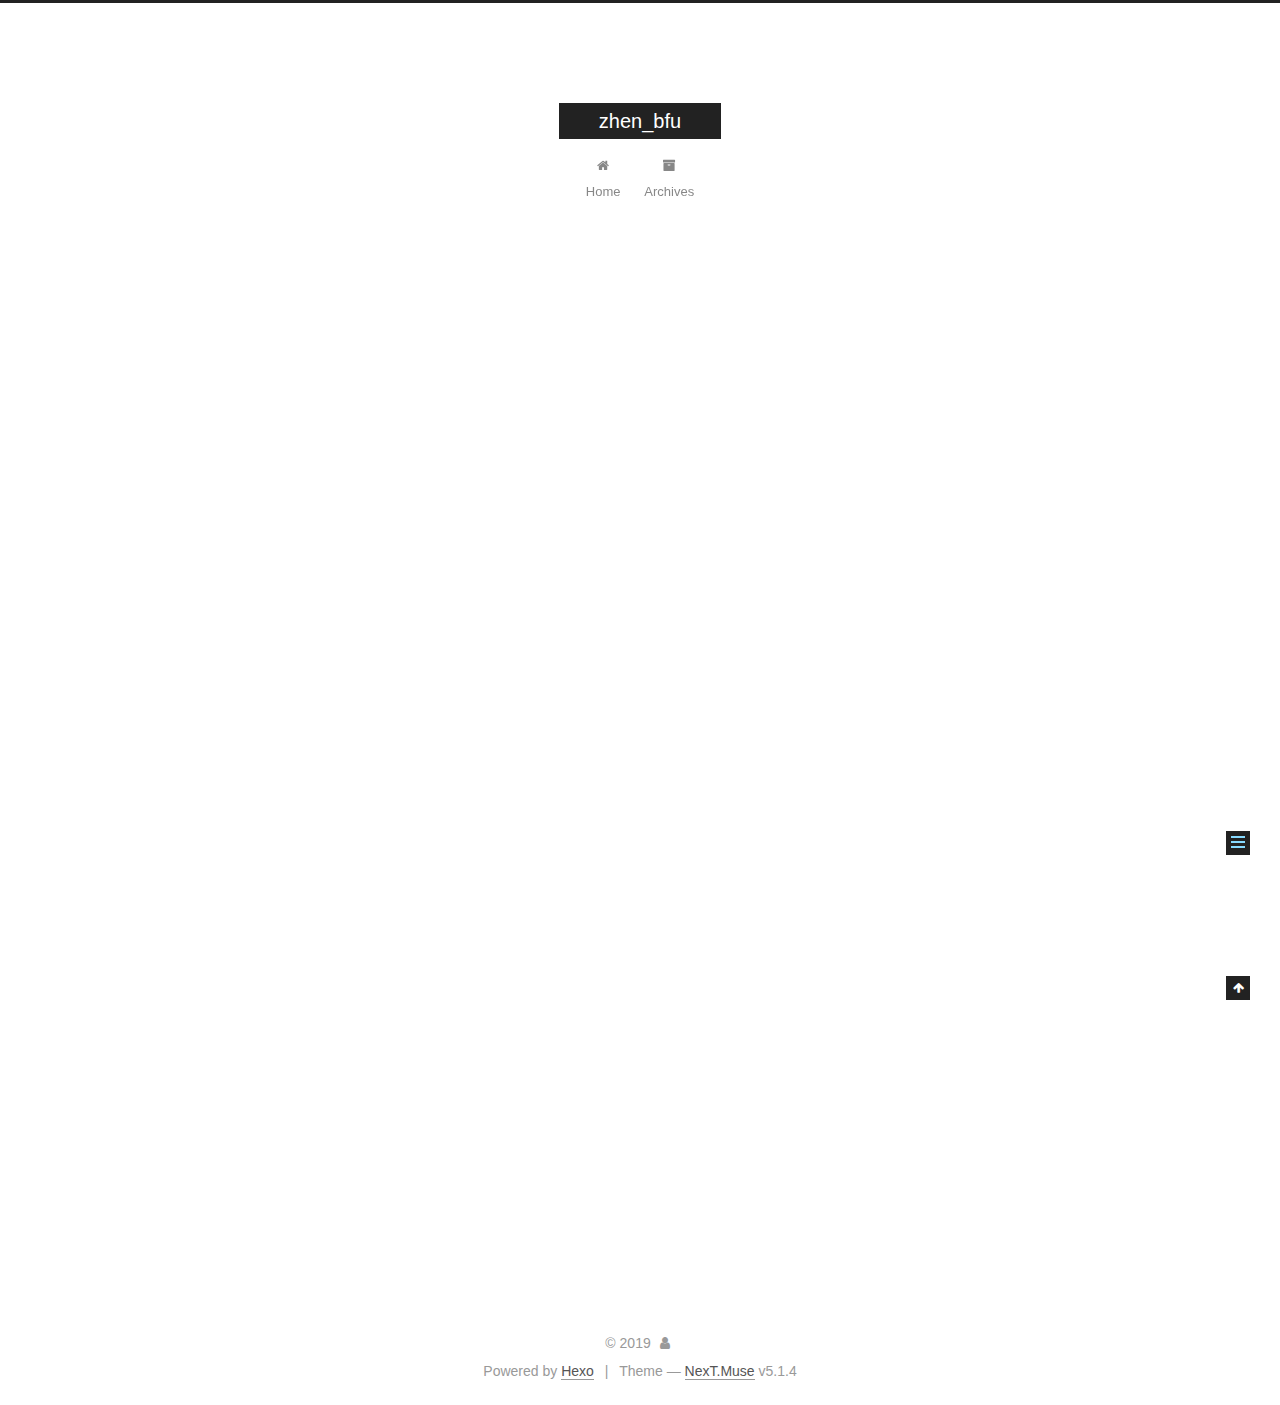
<file: 2019/04/11/hello-world/index.html>
<!DOCTYPE html>



  


<html class="theme-next muse use-motion" lang>
<head><meta name="generator" content="Hexo 3.8.0">
  <meta charset="UTF-8">
<meta http-equiv="X-UA-Compatible" content="IE=edge">
<meta name="viewport" content="width=device-width, initial-scale=1, maximum-scale=1">
<meta name="theme-color" content="#222">









<meta http-equiv="Cache-Control" content="no-transform">
<meta http-equiv="Cache-Control" content="no-siteapp">
















  
  
  <link href="/lib/fancybox/source/jquery.fancybox.css?v=2.1.5" rel="stylesheet" type="text/css">







<link href="/lib/font-awesome/css/font-awesome.min.css?v=4.6.2" rel="stylesheet" type="text/css">

<link href="/css/main.css?v=5.1.4" rel="stylesheet" type="text/css">


  <link rel="apple-touch-icon" sizes="180x180" href="/images/apple-touch-icon-next.png?v=5.1.4">


  <link rel="icon" type="image/png" sizes="32x32" href="/images/favicon-32x32-next.png?v=5.1.4">


  <link rel="icon" type="image/png" sizes="16x16" href="/images/favicon-16x16-next.png?v=5.1.4">


  <link rel="mask-icon" href="/images/logo.svg?v=5.1.4" color="#222">





  <meta name="keywords" content="Hexo, NexT">










<meta name="description" content="Welcome to Hexo! This is your very first post. Check documentation for more info. If you get any problems when using Hexo, you can find the answer in troubleshooting or you can ask me on GitHub. Quick">
<meta property="og:type" content="article">
<meta property="og:title" content="Hello World">
<meta property="og:url" content="http://yoursite.com/2019/04/11/hello-world/index.html">
<meta property="og:site_name" content="zhen_bfu">
<meta property="og:description" content="Welcome to Hexo! This is your very first post. Check documentation for more info. If you get any problems when using Hexo, you can find the answer in troubleshooting or you can ask me on GitHub. Quick">
<meta property="og:locale" content="default">
<meta property="og:updated_time" content="2019-04-11T08:00:54.394Z">
<meta name="twitter:card" content="summary">
<meta name="twitter:title" content="Hello World">
<meta name="twitter:description" content="Welcome to Hexo! This is your very first post. Check documentation for more info. If you get any problems when using Hexo, you can find the answer in troubleshooting or you can ask me on GitHub. Quick">



<script type="text/javascript" id="hexo.configurations">
  var NexT = window.NexT || {};
  var CONFIG = {
    root: '/',
    scheme: 'Muse',
    version: '5.1.4',
    sidebar: {"position":"left","display":"post","offset":12,"b2t":false,"scrollpercent":false,"onmobile":false},
    fancybox: true,
    tabs: true,
    motion: {"enable":true,"async":false,"transition":{"post_block":"fadeIn","post_header":"slideDownIn","post_body":"slideDownIn","coll_header":"slideLeftIn","sidebar":"slideUpIn"}},
    duoshuo: {
      userId: '0',
      author: 'Author'
    },
    algolia: {
      applicationID: '',
      apiKey: '',
      indexName: '',
      hits: {"per_page":10},
      labels: {"input_placeholder":"Search for Posts","hits_empty":"We didn't find any results for the search: ${query}","hits_stats":"${hits} results found in ${time} ms"}
    }
  };
</script>



  <link rel="canonical" href="http://yoursite.com/2019/04/11/hello-world/">





  <title>Hello World | zhen_bfu</title>
  








</head>

<body itemscope itemtype="http://schema.org/WebPage" lang="default">

  
  
    
  

  <div class="container sidebar-position-left page-post-detail">
    <div class="headband"></div>

    <header id="header" class="header" itemscope itemtype="http://schema.org/WPHeader">
      <div class="header-inner"><div class="site-brand-wrapper">
  <div class="site-meta ">
    

    <div class="custom-logo-site-title">
      <a href="/" class="brand" rel="start">
        <span class="logo-line-before"><i></i></span>
        <span class="site-title">zhen_bfu</span>
        <span class="logo-line-after"><i></i></span>
      </a>
    </div>
      
        <p class="site-subtitle"></p>
      
  </div>

  <div class="site-nav-toggle">
    <button>
      <span class="btn-bar"></span>
      <span class="btn-bar"></span>
      <span class="btn-bar"></span>
    </button>
  </div>
</div>

<nav class="site-nav">
  

  
    <ul id="menu" class="menu">
      
        
        <li class="menu-item menu-item-home">
          <a href="/" rel="section">
            
              <i class="menu-item-icon fa fa-fw fa-home"></i> <br>
            
            Home
          </a>
        </li>
      
        
        <li class="menu-item menu-item-archives">
          <a href="/archives/" rel="section">
            
              <i class="menu-item-icon fa fa-fw fa-archive"></i> <br>
            
            Archives
          </a>
        </li>
      

      
    </ul>
  

  
</nav>



 </div>
    </header>

    <main id="main" class="main">
      <div class="main-inner">
        <div class="content-wrap">
          <div id="content" class="content">
            

  <div id="posts" class="posts-expand">
    

  

  
  
  

  <article class="post post-type-normal" itemscope itemtype="http://schema.org/Article">
  
  
  
  <div class="post-block">
    <link itemprop="mainEntityOfPage" href="http://yoursite.com/2019/04/11/hello-world/">

    <span hidden itemprop="author" itemscope itemtype="http://schema.org/Person">
      <meta itemprop="name" content>
      <meta itemprop="description" content>
      <meta itemprop="image" content="/images/avatar.gif">
    </span>

    <span hidden itemprop="publisher" itemscope itemtype="http://schema.org/Organization">
      <meta itemprop="name" content="zhen_bfu">
    </span>

    
      <header class="post-header">

        
        
          <h1 class="post-title" itemprop="name headline">Hello World</h1>
        

        <div class="post-meta">
          <span class="post-time">
            
              <span class="post-meta-item-icon">
                <i class="fa fa-calendar-o"></i>
              </span>
              
                <span class="post-meta-item-text">Posted on</span>
              
              <time title="Post created" itemprop="dateCreated datePublished" datetime="2019-04-11T16:00:54+08:00">
                2019-04-11
              </time>
            

            

            
          </span>

          

          
            
          

          
          

          

          

          

        </div>
      </header>
    

    
    
    
    <div class="post-body" itemprop="articleBody">

      
      

      
        <p>Welcome to <a href="https://hexo.io/" target="_blank" rel="noopener">Hexo</a>! This is your very first post. Check <a href="https://hexo.io/docs/" target="_blank" rel="noopener">documentation</a> for more info. If you get any problems when using Hexo, you can find the answer in <a href="https://hexo.io/docs/troubleshooting.html" target="_blank" rel="noopener">troubleshooting</a> or you can ask me on <a href="https://github.com/hexojs/hexo/issues" target="_blank" rel="noopener">GitHub</a>.</p>
<h2 id="Quick-Start"><a href="#Quick-Start" class="headerlink" title="Quick Start"></a>Quick Start</h2><h3 id="Create-a-new-post"><a href="#Create-a-new-post" class="headerlink" title="Create a new post"></a>Create a new post</h3><figure class="highlight bash"><table><tr><td class="gutter"><pre><span class="line">1</span><br></pre></td><td class="code"><pre><span class="line">$ hexo new <span class="string">"My New Post"</span></span><br></pre></td></tr></table></figure>
<p>More info: <a href="https://hexo.io/docs/writing.html" target="_blank" rel="noopener">Writing</a></p>
<h3 id="Run-server"><a href="#Run-server" class="headerlink" title="Run server"></a>Run server</h3><figure class="highlight bash"><table><tr><td class="gutter"><pre><span class="line">1</span><br></pre></td><td class="code"><pre><span class="line">$ hexo server</span><br></pre></td></tr></table></figure>
<p>More info: <a href="https://hexo.io/docs/server.html" target="_blank" rel="noopener">Server</a></p>
<h3 id="Generate-static-files"><a href="#Generate-static-files" class="headerlink" title="Generate static files"></a>Generate static files</h3><figure class="highlight bash"><table><tr><td class="gutter"><pre><span class="line">1</span><br></pre></td><td class="code"><pre><span class="line">$ hexo generate</span><br></pre></td></tr></table></figure>
<p>More info: <a href="https://hexo.io/docs/generating.html" target="_blank" rel="noopener">Generating</a></p>
<h3 id="Deploy-to-remote-sites"><a href="#Deploy-to-remote-sites" class="headerlink" title="Deploy to remote sites"></a>Deploy to remote sites</h3><figure class="highlight bash"><table><tr><td class="gutter"><pre><span class="line">1</span><br></pre></td><td class="code"><pre><span class="line">$ hexo deploy</span><br></pre></td></tr></table></figure>
<p>More info: <a href="https://hexo.io/docs/deployment.html" target="_blank" rel="noopener">Deployment</a></p>

      
    </div>
    
    
    

    

    

    

    <footer class="post-footer">
      

      
      
      

      

      
      
    </footer>
  </div>
  
  
  
  </article>



    <div class="post-spread">
      
    </div>
  </div>


          </div>
          


          

  



        </div>
        
          
  
  <div class="sidebar-toggle">
    <div class="sidebar-toggle-line-wrap">
      <span class="sidebar-toggle-line sidebar-toggle-line-first"></span>
      <span class="sidebar-toggle-line sidebar-toggle-line-middle"></span>
      <span class="sidebar-toggle-line sidebar-toggle-line-last"></span>
    </div>
  </div>

  <aside id="sidebar" class="sidebar">
    
    <div class="sidebar-inner">

      

      
        <ul class="sidebar-nav motion-element">
          <li class="sidebar-nav-toc sidebar-nav-active" data-target="post-toc-wrap">
            Table of Contents
          </li>
          <li class="sidebar-nav-overview" data-target="site-overview-wrap">
            Overview
          </li>
        </ul>
      

      <section class="site-overview-wrap sidebar-panel">
        <div class="site-overview">
          <div class="site-author motion-element" itemprop="author" itemscope itemtype="http://schema.org/Person">
            
              <p class="site-author-name" itemprop="name"></p>
              <p class="site-description motion-element" itemprop="description"></p>
          </div>

          <nav class="site-state motion-element">

            
              <div class="site-state-item site-state-posts">
              
                <a href="/archives/">
              
                  <span class="site-state-item-count">1</span>
                  <span class="site-state-item-name">posts</span>
                </a>
              </div>
            

            

            

          </nav>

          

          

          
          

          
          

          

        </div>
      </section>

      
      <!--noindex-->
        <section class="post-toc-wrap motion-element sidebar-panel sidebar-panel-active">
          <div class="post-toc">

            
              
            

            
              <div class="post-toc-content"><ol class="nav"><li class="nav-item nav-level-2"><a class="nav-link" href="#Quick-Start"><span class="nav-number">1.</span> <span class="nav-text">Quick Start</span></a><ol class="nav-child"><li class="nav-item nav-level-3"><a class="nav-link" href="#Create-a-new-post"><span class="nav-number">1.1.</span> <span class="nav-text">Create a new post</span></a></li><li class="nav-item nav-level-3"><a class="nav-link" href="#Run-server"><span class="nav-number">1.2.</span> <span class="nav-text">Run server</span></a></li><li class="nav-item nav-level-3"><a class="nav-link" href="#Generate-static-files"><span class="nav-number">1.3.</span> <span class="nav-text">Generate static files</span></a></li><li class="nav-item nav-level-3"><a class="nav-link" href="#Deploy-to-remote-sites"><span class="nav-number">1.4.</span> <span class="nav-text">Deploy to remote sites</span></a></li></ol></li></ol></div>
            

          </div>
        </section>
      <!--/noindex-->
      

      

    </div>
  </aside>


        
      </div>
    </main>

    <footer id="footer" class="footer">
      <div class="footer-inner">
        <div class="copyright">&copy; <span itemprop="copyrightYear">2019</span>
  <span class="with-love">
    <i class="fa fa-user"></i>
  </span>
  <span class="author" itemprop="copyrightHolder"></span>

  
</div>


  <div class="powered-by">Powered by <a class="theme-link" target="_blank" href="https://hexo.io">Hexo</a></div>



  <span class="post-meta-divider">|</span>



  <div class="theme-info">Theme &mdash; <a class="theme-link" target="_blank" href="https://github.com/iissnan/hexo-theme-next">NexT.Muse</a> v5.1.4</div>




        







        
      </div>
    </footer>

    
      <div class="back-to-top">
        <i class="fa fa-arrow-up"></i>
        
      </div>
    

    

  </div>

  

<script type="text/javascript">
  if (Object.prototype.toString.call(window.Promise) !== '[object Function]') {
    window.Promise = null;
  }
</script>









  












  
  
    <script type="text/javascript" src="/lib/jquery/index.js?v=2.1.3"></script>
  

  
  
    <script type="text/javascript" src="/lib/fastclick/lib/fastclick.min.js?v=1.0.6"></script>
  

  
  
    <script type="text/javascript" src="/lib/jquery_lazyload/jquery.lazyload.js?v=1.9.7"></script>
  

  
  
    <script type="text/javascript" src="/lib/velocity/velocity.min.js?v=1.2.1"></script>
  

  
  
    <script type="text/javascript" src="/lib/velocity/velocity.ui.min.js?v=1.2.1"></script>
  

  
  
    <script type="text/javascript" src="/lib/fancybox/source/jquery.fancybox.pack.js?v=2.1.5"></script>
  


  


  <script type="text/javascript" src="/js/src/utils.js?v=5.1.4"></script>

  <script type="text/javascript" src="/js/src/motion.js?v=5.1.4"></script>



  
  

  
  <script type="text/javascript" src="/js/src/scrollspy.js?v=5.1.4"></script>
<script type="text/javascript" src="/js/src/post-details.js?v=5.1.4"></script>



  


  <script type="text/javascript" src="/js/src/bootstrap.js?v=5.1.4"></script>



  


  




	





  





  












  





  

  

  

  
  

  

  

  

</body>
</html>
</file>
<file: css/main.css>
/* normalize.css v3.0.2 | MIT License | git.io/normalize */
html {
  font-family: sans-serif; /* 1 */
  -ms-text-size-adjust: 100%; /* 2 */
  -webkit-text-size-adjust: 100%; /* 2 */
}
body {
  margin: 0;
}
article,
aside,
details,
figcaption,
figure,
footer,
header,
hgroup,
main,
menu,
nav,
section,
summary {
  display: block;
}
audio,
canvas,
progress,
video {
  display: inline-block; /* 1 */
  vertical-align: baseline; /* 2 */
}
audio:not([controls]) {
  display: none;
  height: 0;
}
[hidden],
template {
  display: none;
}
a {
  background-color: transparent;
}
a:active,
a:hover {
  outline: 0;
}
abbr[title] {
  border-bottom: 1px dotted;
}
b,
strong {
  font-weight: bold;
}
dfn {
  font-style: italic;
}
h1 {
  font-size: 2em;
  margin: 0.67em 0;
}
mark {
  background: #ff0;
  color: #000;
}
small {
  font-size: 80%;
}
sub,
sup {
  font-size: 75%;
  line-height: 0;
  position: relative;
  vertical-align: baseline;
}
sup {
  top: -0.5em;
}
sub {
  bottom: -0.25em;
}
img {
  border: 0;
}
svg:not(:root) {
  overflow: hidden;
}
figure {
  margin: 1em 40px;
}
hr {
  -moz-box-sizing: content-box;
  box-sizing: content-box;
  height: 0;
}
pre {
  overflow: auto;
}
code,
kbd,
pre,
samp {
  font-family: monospace, monospace;
  font-size: 1em;
}
button,
input,
optgroup,
select,
textarea {
  color: inherit; /* 1 */
  font: inherit; /* 2 */
  margin: 0; /* 3 */
}
button {
  overflow: visible;
}
button,
select {
  text-transform: none;
}
button,
html input[type="button"],
input[type="reset"],
input[type="submit"] {
  -webkit-appearance: button; /* 2 */
  cursor: pointer; /* 3 */
}
button[disabled],
html input[disabled] {
  cursor: default;
}
button::-moz-focus-inner,
input::-moz-focus-inner {
  border: 0;
  padding: 0;
}
input {
  line-height: normal;
}
input[type="checkbox"],
input[type="radio"] {
  box-sizing: border-box; /* 1 */
  padding: 0; /* 2 */
}
input[type="number"]::-webkit-inner-spin-button,
input[type="number"]::-webkit-outer-spin-button {
  height: auto;
}
input[type="search"] {
  -webkit-appearance: textfield; /* 1 */
  -moz-box-sizing: content-box;
  -webkit-box-sizing: content-box; /* 2 */
  box-sizing: content-box;
}
input[type="search"]::-webkit-search-cancel-button,
input[type="search"]::-webkit-search-decoration {
  -webkit-appearance: none;
}
fieldset {
  border: 1px solid #c0c0c0;
  margin: 0 2px;
  padding: 0.35em 0.625em 0.75em;
}
legend {
  border: 0; /* 1 */
  padding: 0; /* 2 */
}
textarea {
  overflow: auto;
}
optgroup {
  font-weight: bold;
}
table {
  border-collapse: collapse;
  border-spacing: 0;
}
td,
th {
  padding: 0;
}
::selection {
  background: #262a30;
  color: #fff;
}
body {
  position: relative;
  font-family: 'Lato', "PingFang SC", "Microsoft YaHei", sans-serif;
  font-size: 14px;
  line-height: 2;
  color: #555;
  background: #fff;
}
@media (max-width: 767px) {
  body {
    padding-right: 0 !important;
  }
}
@media (min-width: 768px) and (max-width: 991px) {
  body {
    padding-right: 0 !important;
  }
}
@media (min-width: 1600px) {
  body {
    font-size: 16px;
  }
}
h1,
h2,
h3,
h4,
h5,
h6 {
  margin: 0;
  padding: 0;
  font-weight: bold;
  line-height: 1.5;
  font-family: 'Lato', "PingFang SC", "Microsoft YaHei", sans-serif;
}
h2,
h3,
h4,
h5,
h6 {
  margin: 20px 0 15px;
}
h1 {
  font-size: 22px;
}
@media (max-width: 767px) {
  h1 {
    font-size: 18px;
  }
}
h2 {
  font-size: 20px;
}
@media (max-width: 767px) {
  h2 {
    font-size: 16px;
  }
}
h3 {
  font-size: 18px;
}
@media (max-width: 767px) {
  h3 {
    font-size: 14px;
  }
}
h4 {
  font-size: 16px;
}
@media (max-width: 767px) {
  h4 {
    font-size: 12px;
  }
}
h5 {
  font-size: 14px;
}
@media (max-width: 767px) {
  h5 {
    font-size: 10px;
  }
}
h6 {
  font-size: 12px;
}
@media (max-width: 767px) {
  h6 {
    font-size: 8px;
  }
}
p {
  margin: 0 0 20px 0;
}
a {
  color: #555;
  text-decoration: none;
  outline: none;
  border-bottom: 1px solid #999;
  word-wrap: break-word;
}
a:hover {
  color: #222;
  border-bottom-color: #222;
}
blockquote {
  margin: 0;
  padding: 0;
}
img {
  display: block;
  margin: auto;
  max-width: 100%;
  height: auto;
}
hr {
  margin: 40px 0;
  height: 3px;
  border: none;
  background-color: #ddd;
  background-image: repeating-linear-gradient(-45deg, #fff, #fff 4px, transparent 4px, transparent 8px);
}
blockquote {
  padding: 0 15px;
  color: #666;
  border-left: 4px solid #ddd;
}
blockquote cite::before {
  content: "-";
  padding: 0 5px;
}
dt {
  font-weight: 700;
}
dd {
  margin: 0;
  padding: 0;
}
kbd {
  border: 1px solid #ccc;
  border-radius: 0.2em;
  box-shadow: 0.1em 0.1em 0.2em rgba(0,0,0,0.1);
  background-color: #f9f9f9;
  font-family: inherit;
  background-image: -webkit-linear-gradient(top, #eee, #fff, #eee);
  padding: 0.1em 0.3em;
  white-space: nowrap;
}
.text-left {
  text-align: left;
}
.text-center {
  text-align: center;
}
.text-right {
  text-align: right;
}
.text-justify {
  text-align: justify;
}
.text-nowrap {
  white-space: nowrap;
}
.text-lowercase {
  text-transform: lowercase;
}
.text-uppercase {
  text-transform: uppercase;
}
.text-capitalize {
  text-transform: capitalize;
}
.center-block {
  display: block;
  margin-left: auto;
  margin-right: auto;
}
.clearfix:before,
.clearfix:after {
  content: " ";
  display: table;
}
.clearfix:after {
  clear: both;
}
.pullquote {
  width: 45%;
}
.pullquote.left {
  float: left;
  margin-left: 5px;
  margin-right: 10px;
}
.pullquote.right {
  float: right;
  margin-left: 10px;
  margin-right: 5px;
}
.affix.affix.affix {
  position: fixed;
}
.translation {
  margin-top: -20px;
  font-size: 14px;
  color: #999;
}
.scrollbar-measure {
  width: 100px;
  height: 100px;
  overflow: scroll;
  position: absolute;
  top: -9999px;
}
.use-motion .motion-element {
  opacity: 0;
}
table {
  margin: 20px 0;
  width: 100%;
  border-collapse: collapse;
  border-spacing: 0;
  border: 1px solid #ddd;
  font-size: 14px;
  table-layout: fixed;
  word-wrap: break-all;
}
table>tbody>tr:nth-of-type(odd) {
  background-color: #f9f9f9;
}
table>tbody>tr:hover {
  background-color: #f5f5f5;
}
caption,
th,
td {
  padding: 8px;
  text-align: left;
  vertical-align: middle;
  font-weight: normal;
}
th,
td {
  border-bottom: 3px solid #ddd;
  border-right: 1px solid #eee;
}
th {
  padding-bottom: 10px;
  font-weight: 700;
}
td {
  border-bottom-width: 1px;
}
html,
body {
  height: 100%;
}
.container {
  position: relative;
  min-height: 100%;
}
.header-inner {
  margin: 0 auto;
  padding: 100px 0 70px;
  width: 700px;
}
@media (min-width: 1600px) {
  .container .header-inner {
    width: 900px;
  }
}
.main {
  padding-bottom: 150px;
}
.main-inner {
  margin: 0 auto;
  width: 700px;
}
@media (min-width: 1600px) {
  .container .main-inner {
    width: 900px;
  }
}
.footer {
  position: absolute;
  left: 0;
  bottom: 0;
  width: 100%;
  min-height: 50px;
}
.footer-inner {
  box-sizing: border-box;
  margin: 20px auto;
  width: 700px;
}
@media (min-width: 1600px) {
  .container .footer-inner {
    width: 900px;
  }
}
pre,
.highlight {
  overflow: auto;
  margin: 20px 0;
  padding: 0;
  font-size: 13px;
  color: #4d4d4c;
  background: #f7f7f7;
  line-height: 1.6;
}
pre,
code {
  font-family: consolas, Menlo, "PingFang SC", "Microsoft YaHei", monospace;
}
code {
  padding: 2px 4px;
  word-wrap: break-word;
  color: #555;
  background: #eee;
  border-radius: 3px;
  font-size: 13px;
}
pre {
  padding: 10px;
}
pre code {
  padding: 0;
  color: #4d4d4c;
  background: none;
  text-shadow: none;
}
.highlight {
  border-radius: 1px;
}
.highlight pre {
  border: none;
  margin: 0;
  padding: 10px 0;
}
.highlight table {
  margin: 0;
  width: auto;
  border: none;
}
.highlight td {
  border: none;
  padding: 0;
}
.highlight figcaption {
  font-size: 1em;
  color: #4d4d4c;
  line-height: 1em;
  margin-bottom: 1em;
}
.highlight figcaption:before,
.highlight figcaption:after {
  content: " ";
  display: table;
}
.highlight figcaption:after {
  clear: both;
}
.highlight figcaption a {
  float: right;
  color: #4d4d4c;
}
.highlight figcaption a:hover {
  border-bottom-color: #4d4d4c;
}
.highlight .gutter pre {
  padding-left: 10px;
  padding-right: 10px;
  color: #869194;
  text-align: right;
  background-color: #eff2f3;
}
.highlight .code pre {
  width: 100%;
  padding-left: 10px;
  padding-right: 10px;
  background-color: #f7f7f7;
}
.highlight .line {
  height: 20px;
}
.gutter {
  -webkit-user-select: none;
  -moz-user-select: none;
  -ms-user-select: none;
  user-select: none;
}
.gist table {
  width: auto;
}
.gist table td {
  border: none;
}
pre .deletion {
  background: #fdd;
}
pre .addition {
  background: #dfd;
}
pre .meta {
  color: #8959a8;
}
pre .comment {
  color: #8e908c;
}
pre .variable,
pre .attribute,
pre .tag,
pre .regexp,
pre .ruby .constant,
pre .xml .tag .title,
pre .xml .pi,
pre .xml .doctype,
pre .html .doctype,
pre .css .id,
pre .css .class,
pre .css .pseudo {
  color: #c82829;
}
pre .number,
pre .preprocessor,
pre .built_in,
pre .literal,
pre .params,
pre .constant,
pre .command {
  color: #f5871f;
}
pre .ruby .class .title,
pre .css .rules .attribute,
pre .string,
pre .value,
pre .inheritance,
pre .header,
pre .ruby .symbol,
pre .xml .cdata,
pre .special,
pre .number,
pre .formula {
  color: #718c00;
}
pre .title,
pre .css .hexcolor {
  color: #3e999f;
}
pre .function,
pre .python .decorator,
pre .python .title,
pre .ruby .function .title,
pre .ruby .title .keyword,
pre .perl .sub,
pre .javascript .title,
pre .coffeescript .title {
  color: #4271ae;
}
pre .keyword,
pre .javascript .function {
  color: #8959a8;
}
.full-image.full-image.full-image.full-image {
  border: none;
  max-width: 100%;
  width: auto;
  margin: 20px auto 25px;
}
@media (min-width: 992px) {
  .full-image.full-image.full-image.full-image {
    max-width: none;
    width: 110%;
    margin: 25px -5%;
  }
}
.blockquote-center,
.page-home .post-type-quote blockquote,
.page-post-detail .post-type-quote blockquote {
  position: relative;
  margin: 40px 0;
  padding: 0;
  border-left: none;
  text-align: center;
}
.blockquote-center::before,
.page-home .post-type-quote blockquote::before,
.page-post-detail .post-type-quote blockquote::before,
.blockquote-center::after,
.page-home .post-type-quote blockquote::after,
.page-post-detail .post-type-quote blockquote::after {
  position: absolute;
  content: ' ';
  display: block;
  width: 100%;
  height: 24px;
  opacity: 0.2;
  background-repeat: no-repeat;
  background-position: 0 -6px;
  background-size: 22px 22px;
}
.blockquote-center::before,
.page-home .post-type-quote blockquote::before,
.page-post-detail .post-type-quote blockquote::before {
  top: -20px;
  background-image: url("../images/quote-l.svg");
  border-top: 1px solid #ccc;
}
.blockquote-center::after,
.page-home .post-type-quote blockquote::after,
.page-post-detail .post-type-quote blockquote::after {
  bottom: -20px;
  background-image: url("../images/quote-r.svg");
  border-bottom: 1px solid #ccc;
  background-position: 100% 8px;
}
.blockquote-center p,
.page-home .post-type-quote blockquote p,
.page-post-detail .post-type-quote blockquote p,
.blockquote-center div,
.page-home .post-type-quote blockquote div,
.page-post-detail .post-type-quote blockquote div {
  text-align: center;
}
.post .post-body .group-picture img {
  box-sizing: border-box;
  padding: 0 3px;
  border: none;
}
.post .group-picture-row {
  overflow: hidden;
  margin-top: 6px;
}
.post .group-picture-row:first-child {
  margin-top: 0;
}
.post .group-picture-column {
  float: left;
}
.page-post-detail .post-body .group-picture-column {
  float: none;
  margin-top: 10px;
  width: auto !important;
}
.page-post-detail .post-body .group-picture-column img {
  margin: 0 auto;
}
.page-archive .group-picture-container {
  overflow: hidden;
}
.page-archive .group-picture-row {
  float: left;
}
.page-archive .group-picture-row:first-child {
  margin-top: 6px;
}
.page-archive .group-picture-column {
  max-width: 150px;
  max-height: 150px;
}
.post-body .note {
  position: relative;
  padding: 15px;
  margin-bottom: 20px;
  border: 1px solid #eee;
  border-left-width: 5px;
  border-radius: 3px;
}
.post-body .note h2,
.post-body .note h3,
.post-body .note h4,
.post-body .note h5,
.post-body .note h6 {
  margin-top: 0;
  margin-bottom: 0;
  border-bottom: initial;
  padding-top: 0 !important;
}
.post-body .note p:first-child,
.post-body .note ul:first-child,
.post-body .note ol:first-child,
.post-body .note table:first-child,
.post-body .note pre:first-child,
.post-body .note blockquote:first-child {
  margin-top: 0;
}
.post-body .note p:last-child,
.post-body .note ul:last-child,
.post-body .note ol:last-child,
.post-body .note table:last-child,
.post-body .note pre:last-child,
.post-body .note blockquote:last-child {
  margin-bottom: 0;
}
.post-body .note.default {
  border-left-color: #777;
}
.post-body .note.default h2,
.post-body .note.default h3,
.post-body .note.default h4,
.post-body .note.default h5,
.post-body .note.default h6 {
  color: #777;
}
.post-body .note.primary {
  border-left-color: #6f42c1;
}
.post-body .note.primary h2,
.post-body .note.primary h3,
.post-body .note.primary h4,
.post-body .note.primary h5,
.post-body .note.primary h6 {
  color: #6f42c1;
}
.post-body .note.info {
  border-left-color: #428bca;
}
.post-body .note.info h2,
.post-body .note.info h3,
.post-body .note.info h4,
.post-body .note.info h5,
.post-body .note.info h6 {
  color: #428bca;
}
.post-body .note.success {
  border-left-color: #5cb85c;
}
.post-body .note.success h2,
.post-body .note.success h3,
.post-body .note.success h4,
.post-body .note.success h5,
.post-body .note.success h6 {
  color: #5cb85c;
}
.post-body .note.warning {
  border-left-color: #f0ad4e;
}
.post-body .note.warning h2,
.post-body .note.warning h3,
.post-body .note.warning h4,
.post-body .note.warning h5,
.post-body .note.warning h6 {
  color: #f0ad4e;
}
.post-body .note.danger {
  border-left-color: #d9534f;
}
.post-body .note.danger h2,
.post-body .note.danger h3,
.post-body .note.danger h4,
.post-body .note.danger h5,
.post-body .note.danger h6 {
  color: #d9534f;
}
.post-body .label {
  display: inline;
  padding: 0 2px;
  white-space: nowrap;
}
.post-body .label.default {
  background-color: #f0f0f0;
}
.post-body .label.primary {
  background-color: #efe6f7;
}
.post-body .label.info {
  background-color: #e5f2f8;
}
.post-body .label.success {
  background-color: #e7f4e9;
}
.post-body .label.warning {
  background-color: #fcf6e1;
}
.post-body .label.danger {
  background-color: #fae8eb;
}
.post-body .tabs {
  position: relative;
  display: block;
  margin-bottom: 20px;
  padding-top: 10px;
}
.post-body .tabs ul.nav-tabs {
  margin: 0;
  padding: 0;
  display: flex;
  margin-bottom: -1px;
}
@media (max-width: 413px) {
  .post-body .tabs ul.nav-tabs {
    display: block;
    margin-bottom: 5px;
  }
}
.post-body .tabs ul.nav-tabs li.tab {
  list-style-type: none !important;
  margin: 0 0.25em 0 0;
  border-top: 3px solid transparent;
  border-left: 1px solid transparent;
  border-right: 1px solid transparent;
}
@media (max-width: 413px) {
  .post-body .tabs ul.nav-tabs li.tab {
    margin: initial;
    border-top: 1px solid transparent;
    border-left: 3px solid transparent;
    border-right: 1px solid transparent;
    border-bottom: 1px solid transparent;
  }
}
.post-body .tabs ul.nav-tabs li.tab a {
  outline: 0;
  border-bottom: initial;
  display: block;
  line-height: 1.8em;
  padding: 0.25em 0.75em;
  transition-duration: 0.2s;
  transition-timing-function: ease-out;
  transition-delay: 0s;
}
.post-body .tabs ul.nav-tabs li.tab a i {
  width: 1.285714285714286em;
}
.post-body .tabs ul.nav-tabs li.tab.active {
  border-top: 3px solid #fc6423;
  border-left: 1px solid #ddd;
  border-right: 1px solid #ddd;
  background-color: #fff;
}
@media (max-width: 413px) {
  .post-body .tabs ul.nav-tabs li.tab.active {
    border-top: 1px solid #ddd;
    border-left: 3px solid #fc6423;
    border-right: 1px solid #ddd;
    border-bottom: 1px solid #ddd;
  }
}
.post-body .tabs ul.nav-tabs li.tab.active a {
  cursor: default;
  color: #555;
}
.post-body .tabs .tab-content {
  background-color: #fff;
}
.post-body .tabs .tab-content .tab-pane {
  border: 1px solid #ddd;
  padding: 20px 20px 0 20px;
}
.post-body .tabs .tab-content .tab-pane:not(.active) {
  display: none !important;
}
.post-body .tabs .tab-content .tab-pane.active {
  display: block !important;
}
.btn {
  display: inline-block;
  padding: 0 20px;
  font-size: 14px;
  color: #fff;
  background: #222;
  border: 2px solid #222;
  text-decoration: none;
  border-radius: 0;
  transition-property: background-color;
  transition-duration: 0.2s;
  transition-timing-function: ease-in-out;
  transition-delay: 0s;
  line-height: 2;
}
.btn:hover {
  border-color: #222;
  color: #222;
  background: #fff;
}
.btn +.btn {
  margin: 0 0 8px 8px;
}
.btn .fa-fw {
  width: 1.285714285714286em;
  text-align: left;
}
.btn-bar {
  display: block;
  width: 22px;
  height: 2px;
  background: #555;
  border-radius: 1px;
}
.btn-bar+.btn-bar {
  margin-top: 4px;
}
.pagination {
  margin: 120px 0 40px;
  text-align: center;
  border-top: 1px solid #eee;
}
.page-number-basic,
.pagination .prev,
.pagination .next,
.pagination .page-number,
.pagination .space {
  display: inline-block;
  position: relative;
  top: -1px;
  margin: 0 10px;
  padding: 0 11px;
}
@media (max-width: 767px) {
  .page-number-basic,
  .pagination .prev,
  .pagination .next,
  .pagination .page-number,
  .pagination .space {
    margin: 0 5px;
  }
}
.pagination .prev,
.pagination .next,
.pagination .page-number {
  border-bottom: 0;
  border-top: 1px solid #eee;
  transition-property: border-color;
  transition-duration: 0.2s;
  transition-timing-function: ease-in-out;
  transition-delay: 0s;
}
.pagination .prev:hover,
.pagination .next:hover,
.pagination .page-number:hover {
  border-top-color: #222;
}
.pagination .space {
  padding: 0;
  margin: 0;
}
.pagination .prev {
  margin-left: 0;
}
.pagination .next {
  margin-right: 0;
}
.pagination .page-number.current {
  color: #fff;
  background: #ccc;
  border-top-color: #ccc;
}
@media (max-width: 767px) {
  .pagination {
    border-top: none;
  }
  .pagination .prev,
  .pagination .next,
  .pagination .page-number {
    margin-bottom: 10px;
    border-top: 0;
    border-bottom: 1px solid #eee;
    padding: 0 10px;
  }
  .pagination .prev:hover,
  .pagination .next:hover,
  .pagination .page-number:hover {
    border-bottom-color: #222;
  }
}
.comments {
  margin: 60px 20px 0;
}
.tag-cloud {
  text-align: center;
}
.tag-cloud a {
  display: inline-block;
  margin: 10px;
}
.back-to-top {
  box-sizing: border-box;
  position: fixed;
  bottom: -100px;
  right: 30px;
  z-index: 1050;
  padding: 0 6px;
  width: 24px;
  background: #222;
  font-size: 12px;
  opacity: 1;
  color: #fff;
  cursor: pointer;
  text-align: center;
  -webkit-transform: translateZ(0);
  transition-property: bottom;
  transition-duration: 0.2s;
  transition-timing-function: ease-in-out;
  transition-delay: 0s;
}
@media (min-width: 768px) and (max-width: 991px) {
  .back-to-top {
    display: none !important;
  }
}
@media (max-width: 767px) {
  .back-to-top {
    display: none !important;
  }
}
.back-to-top.back-to-top-on {
  bottom: 19px;
}
.header {
  background: transparent;
}
.header-inner {
  position: relative;
}
.headband {
  height: 3px;
  background: #222;
}
.site-meta {
  margin: 0;
  text-align: center;
}
@media (max-width: 767px) {
  .site-meta {
    text-align: center;
  }
}
.brand {
  position: relative;
  display: inline-block;
  padding: 0 40px;
  color: #fff;
  background: #222;
  border-bottom: none;
}
.brand:hover {
  color: #fff;
}
.logo {
  display: inline-block;
  margin-right: 5px;
  line-height: 36px;
  vertical-align: top;
}
.site-title {
  display: inline-block;
  vertical-align: top;
  line-height: 36px;
  font-size: 20px;
  font-weight: normal;
  font-family: 'Lato', "PingFang SC", "Microsoft YaHei", sans-serif;
}
.site-subtitle {
  margin-top: 10px;
  font-size: 13px;
  color: #999;
}
.use-motion .brand {
  opacity: 0;
}
.use-motion .logo,
.use-motion .site-title,
.use-motion .site-subtitle {
  opacity: 0;
  position: relative;
  top: -10px;
}
.site-nav-toggle {
  display: none;
  position: absolute;
  top: 10px;
  left: 10px;
}
@media (max-width: 767px) {
  .site-nav-toggle {
    display: block;
  }
}
.site-nav-toggle button {
  margin-top: 2px;
  padding: 9px 10px;
  background: transparent;
  border: none;
}
@media (max-width: 767px) {
  .site-nav {
    display: none;
    margin: 0 -10px;
    padding: 0 10px;
    clear: both;
    border-top: 1px solid #ddd;
  }
}
@media (min-width: 768px) and (max-width: 991px) {
  .site-nav {
    display: block !important;
  }
}
@media (min-width: 992px) {
  .site-nav {
    display: block !important;
  }
}
.menu {
  margin-top: 20px;
  padding-left: 0;
  text-align: center;
}
.menu .menu-item {
  display: inline-block;
  margin: 0 10px;
  list-style: none;
}
@media screen and (max-width: 767px) {
  .menu .menu-item {
    margin-top: 10px;
  }
}
.menu .menu-item a {
  display: block;
  font-size: 13px;
  line-height: inherit;
  border-bottom: 1px solid transparent;
  transition-property: border-color;
  transition-duration: 0.2s;
  transition-timing-function: ease-in-out;
  transition-delay: 0s;
}
.menu .menu-item a:hover {
  border-bottom-color: #222;
}
.menu .menu-item .fa {
  margin-right: 5px;
}
.use-motion .menu-item {
  opacity: 0;
}
.post-body {
  font-family: 'Lato', "PingFang SC", "Microsoft YaHei", sans-serif;
}
@media (max-width: 767px) {
  .post-body {
    word-break: break-word;
  }
}
.post-body .fancybox img {
  display: block !important;
  margin: 0 auto;
  cursor: pointer;
  cursor: zoom-in;
  cursor: -webkit-zoom-in;
}
.post-body .image-caption,
.post-body .figure .caption {
  margin: -20px auto 15px;
  text-align: center;
  font-size: 14px;
  color: #999;
  font-weight: bold;
  line-height: 1;
}
.post-sticky-flag {
  display: inline-block;
  font-size: 16px;
  -ms-transform: rotate(30deg);
  -webkit-transform: rotate(30deg);
  -moz-transform: rotate(30deg);
  -ms-transform: rotate(30deg);
  -o-transform: rotate(30deg);
  transform: rotate(30deg);
}
.use-motion .post-block,
.use-motion .pagination,
.use-motion .comments {
  opacity: 0;
}
.use-motion .post-header {
  opacity: 0;
}
.use-motion .post-body {
  opacity: 0;
}
.use-motion .collection-title {
  opacity: 0;
}
.posts-expand {
  padding-top: 40px;
}
@media (max-width: 767px) {
  .posts-expand {
    margin: 0 20px;
  }
  .post-body pre .gutter pre {
    padding-right: 10px;
  }
  .post-body .highlight {
    margin-left: 0px;
    margin-right: 0px;
    padding: 0;
  }
  .post-body .highlight .gutter pre {
    padding-right: 10px;
  }
}
@media (min-width: 992px) {
  .posts-expand .post-body {
    text-align: justify;
  }
}
.posts-expand .post-body h2,
.posts-expand .post-body h3,
.posts-expand .post-body h4,
.posts-expand .post-body h5,
.posts-expand .post-body h6 {
  padding-top: 10px;
}
.posts-expand .post-body h2 .header-anchor,
.posts-expand .post-body h3 .header-anchor,
.posts-expand .post-body h4 .header-anchor,
.posts-expand .post-body h5 .header-anchor,
.posts-expand .post-body h6 .header-anchor {
  float: right;
  margin-left: 10px;
  color: #ccc;
  border-bottom-style: none;
  visibility: hidden;
}
.posts-expand .post-body h2 .header-anchor:hover,
.posts-expand .post-body h3 .header-anchor:hover,
.posts-expand .post-body h4 .header-anchor:hover,
.posts-expand .post-body h5 .header-anchor:hover,
.posts-expand .post-body h6 .header-anchor:hover {
  color: inherit;
}
.posts-expand .post-body h2:hover .header-anchor,
.posts-expand .post-body h3:hover .header-anchor,
.posts-expand .post-body h4:hover .header-anchor,
.posts-expand .post-body h5:hover .header-anchor,
.posts-expand .post-body h6:hover .header-anchor {
  visibility: visible;
}
.posts-expand .post-body ul li {
  list-style: circle;
}
.posts-expand .post-body img {
  box-sizing: border-box;
  margin: auto;
  padding: 3px;
  border: 1px solid #ddd;
}
.posts-expand .post-body .fancybox img {
  margin: 0 auto 25px;
}
@media (max-width: 767px) {
  .posts-collapse {
    margin: 0 20px;
  }
  .posts-collapse .post-title,
  .posts-collapse .post-meta {
    display: block;
    width: auto;
    text-align: left;
  }
}
.posts-collapse {
  position: relative;
  z-index: 1010;
  margin-left: 55px;
}
.posts-collapse::after {
  content: " ";
  position: absolute;
  top: 20px;
  left: 0;
  margin-left: -2px;
  width: 4px;
  height: 100%;
  background: #f5f5f5;
  z-index: -1;
}
@media (max-width: 767px) {
  .posts-collapse {
    margin: 0 20px;
  }
}
.posts-collapse .collection-title {
  position: relative;
  margin: 60px 0;
}
.posts-collapse .collection-title h1,
.posts-collapse .collection-title h2 {
  margin-left: 20px;
}
.posts-collapse .collection-title small {
  color: #bbb;
  margin-left: 5px;
}
.posts-collapse .collection-title::before {
  content: " ";
  position: absolute;
  left: 0;
  top: 50%;
  margin-left: -4px;
  margin-top: -4px;
  width: 8px;
  height: 8px;
  background: #bbb;
  border-radius: 50%;
}
.posts-collapse .post {
  margin: 30px 0;
}
.posts-collapse .post-header {
  position: relative;
  transition-duration: 0.2s;
  transition-timing-function: ease-in-out;
  transition-delay: 0s;
  transition-property: border;
  border-bottom: 1px dashed #ccc;
}
.posts-collapse .post-header::before {
  content: " ";
  position: absolute;
  left: 0;
  top: 12px;
  width: 6px;
  height: 6px;
  margin-left: -4px;
  background: #bbb;
  border-radius: 50%;
  border: 1px solid #fff;
  transition-duration: 0.2s;
  transition-timing-function: ease-in-out;
  transition-delay: 0s;
  transition-property: background;
}
.posts-collapse .post-header:hover {
  border-bottom-color: #666;
}
.posts-collapse .post-header:hover::before {
  background: #222;
}
.posts-collapse .post-meta {
  position: absolute;
  font-size: 12px;
  left: 20px;
  top: 5px;
}
.posts-collapse .post-comments-count {
  display: none;
}
.posts-collapse .post-title {
  margin-left: 60px;
  font-size: 16px;
  font-weight: normal;
  line-height: inherit;
}
.posts-collapse .post-title::after {
  margin-left: 3px;
  opacity: 0.6;
}
.posts-collapse .post-title a {
  color: #666;
  border-bottom: none;
}
.page-home .post-type-quote .post-header,
.page-post-detail .post-type-quote .post-header,
.page-home .post-type-quote .post-tags,
.page-post-detail .post-type-quote .post-tags {
  display: none;
}
.posts-expand .post-title {
  text-align: center;
  word-break: break-word;
  font-weight: 400;
}
.posts-expand .post-title-link {
  display: inline-block;
  position: relative;
  color: #555;
  border-bottom: none;
  line-height: 1.2;
  vertical-align: top;
}
.posts-expand .post-title-link::before {
  content: "";
  position: absolute;
  width: 100%;
  height: 2px;
  bottom: 0;
  left: 0;
  background-color: #000;
  visibility: hidden;
  -webkit-transform: scaleX(0);
  -moz-transform: scaleX(0);
  -ms-transform: scaleX(0);
  -o-transform: scaleX(0);
  transform: scaleX(0);
  transition-duration: 0.2s;
  transition-timing-function: ease-in-out;
  transition-delay: 0s;
}
.posts-expand .post-title-link:hover::before {
  visibility: visible;
  -webkit-transform: scaleX(1);
  -moz-transform: scaleX(1);
  -ms-transform: scaleX(1);
  -o-transform: scaleX(1);
  transform: scaleX(1);
}
.posts-expand .post-title-link .fa {
  font-size: 16px;
}
.posts-expand .post-meta {
  margin: 3px 0 60px 0;
  color: #999;
  font-family: 'Lato', "PingFang SC", "Microsoft YaHei", sans-serif;
  font-size: 12px;
  text-align: center;
}
.posts-expand .post-meta .post-category-list {
  display: inline-block;
  margin: 0;
  padding: 3px;
}
.posts-expand .post-meta .post-category-list-link {
  color: #999;
}
.posts-expand .post-meta .post-description {
  font-size: 14px;
  margin-top: 2px;
}
.post-meta-divider {
  margin: 0 0.5em;
}
.post-meta-item-icon {
  margin-right: 3px;
}
@media (min-width: 768px) and (max-width: 991px) {
  .post-meta-item-icon {
    display: inline-block;
  }
}
@media (max-width: 767px) {
  .post-meta-item-icon {
    display: inline-block;
  }
}
@media (min-width: 768px) and (max-width: 991px) {
  .post-meta-item-text {
    display: none;
  }
}
@media (max-width: 767px) {
  .post-meta-item-text {
    display: none;
  }
}
@media (max-width: 767px) {
  .posts-expand .post-comments-count {
    display: none;
  }
}
.post-button {
  margin-top: 40px;
}
.posts-expand .post-tags {
  margin-top: 40px;
  text-align: center;
}
.posts-expand .post-tags a {
  display: inline-block;
  margin-right: 10px;
  font-size: 13px;
}
.post-nav {
  display: table;
  margin-top: 15px;
  width: 100%;
  border-top: 1px solid #eee;
}
.post-nav-divider {
  display: table-cell;
  width: 10%;
}
.post-nav-item {
  display: table-cell;
  padding: 10px 0 0 0;
  width: 45%;
  vertical-align: top;
}
.post-nav-item a {
  position: relative;
  display: block;
  line-height: 25px;
  font-size: 14px;
  color: #555;
  border-bottom: none;
}
.post-nav-item a:hover {
  color: #222;
  border-bottom: none;
}
.post-nav-item a:active {
  top: 2px;
}
.post-nav-item .fa {
  position: absolute;
  top: 8px;
  left: 0;
  font-size: 12px;
}
.post-nav-next a {
  padding-left: 15px;
}
.post-nav-prev {
  text-align: right;
}
.post-nav-prev a {
  padding-right: 15px;
}
.post-nav-prev .fa {
  right: 0;
  left: auto;
}
.posts-expand .post-eof {
  display: block;
  margin: 80px auto 60px;
  width: 8%;
  height: 1px;
  background: #ccc;
  text-align: center;
}
.post:last-child .post-eof.post-eof.post-eof {
  display: none;
}
.post-gallery {
  display: table;
  table-layout: fixed;
  width: 100%;
  border-collapse: separate;
}
.post-gallery-row {
  display: table-row;
}
.post-gallery .post-gallery-img {
  display: table-cell;
  text-align: center;
  vertical-align: middle;
  border: none;
}
.post-gallery .post-gallery-img img {
  max-width: 100%;
  max-height: 100%;
  border: none;
}
.fancybox-close,
.fancybox-close:hover {
  border: none;
}
.rtl.post-body p,
.rtl.post-body a,
.rtl.post-body h1,
.rtl.post-body h2,
.rtl.post-body h3,
.rtl.post-body h4,
.rtl.post-body h5,
.rtl.post-body h6,
.rtl.post-body li,
.rtl.post-body ul,
.rtl.post-body ol {
  direction: rtl;
  font-family: UKIJ Ekran;
}
.rtl.post-title {
  font-family: UKIJ Ekran;
}
.sidebar {
  position: fixed;
  right: 0;
  top: 0;
  bottom: 0;
  width: 0;
  z-index: 1040;
  box-shadow: inset 0 2px 6px #000;
  background: #222;
  -webkit-transform: translateZ(0);
}
.sidebar a {
  color: #999;
  border-bottom-color: #555;
}
.sidebar a:hover {
  color: #eee;
}
@media (min-width: 768px) and (max-width: 991px) {
  .sidebar {
    display: none !important;
  }
}
@media (max-width: 767px) {
  .sidebar {
    display: none !important;
  }
}
.sidebar-inner {
  position: relative;
  padding: 20px 10px;
  color: #999;
  text-align: center;
}
.site-overview-wrap {
  overflow: hidden;
}
.site-overview {
  overflow-y: auto;
  overflow-x: hidden;
}
.sidebar-toggle {
  position: fixed;
  right: 30px;
  bottom: 45px;
  width: 14px;
  height: 14px;
  padding: 5px;
  background: #222;
  line-height: 0;
  z-index: 1050;
  cursor: pointer;
  -webkit-transform: translateZ(0);
}
@media (min-width: 768px) and (max-width: 991px) {
  .sidebar-toggle {
    display: none !important;
  }
}
@media (max-width: 767px) {
  .sidebar-toggle {
    display: none !important;
  }
}
.sidebar-toggle-line {
  position: relative;
  display: inline-block;
  vertical-align: top;
  height: 2px;
  width: 100%;
  background: #fff;
  margin-top: 3px;
}
.sidebar-toggle-line:first-child {
  margin-top: 0;
}
.site-author-image {
  display: block;
  margin: 0 auto;
  padding: 2px;
  max-width: 96px;
  height: auto;
  border: 2px solid #333;
}
.site-author-name {
  margin: 5px 0 0;
  text-align: center;
  color: #f5f5f5;
  font-weight: normal;
}
.site-description {
  margin-top: 5px;
  text-align: center;
  font-size: 14px;
  color: #999;
}
.site-state {
  overflow: hidden;
  line-height: 1.4;
  white-space: nowrap;
  text-align: center;
}
.site-state-item {
  display: inline-block;
  padding: 0 15px;
  border-left: 1px solid #333;
}
.site-state-item:first-child {
  border-left: none;
}
.site-state-item a {
  border-bottom: none;
}
.site-state-item-count {
  display: block;
  text-align: center;
  color: inherit;
  font-weight: 600;
  font-size: 18px;
}
.site-state-item-name {
  font-size: 13px;
  color: inherit;
}
.feed-link {
  margin-top: 20px;
}
.feed-link a {
  display: inline-block;
  padding: 0 15px;
  color: #fc6423;
  border: 1px solid #fc6423;
  border-radius: 4px;
}
.feed-link a i {
  color: #fc6423;
  font-size: 14px;
}
.feed-link a:hover {
  color: #fff;
  background: #fc6423;
}
.feed-link a:hover i {
  color: #fff;
}
.links-of-author {
  margin-top: 20px;
}
.links-of-author a {
  display: inline-block;
  vertical-align: middle;
  margin-right: 10px;
  margin-bottom: 10px;
  border-bottom-color: #555;
  font-size: 13px;
}
.links-of-author a:before {
  display: inline-block;
  vertical-align: middle;
  margin-right: 3px;
  content: " ";
  width: 4px;
  height: 4px;
  border-radius: 50%;
  background: #6a63ff;
}
.links-of-blogroll {
  font-size: 13px;
}
.links-of-blogroll-title {
  margin-top: 20px;
  font-size: 14px;
  font-weight: 600;
}
.links-of-blogroll-list {
  margin: 0;
  padding: 0;
  list-style: none;
}
.links-of-blogroll-item {
  padding: 2px 10px;
}
.links-of-blogroll-item a {
  max-width: 280px;
  box-sizing: border-box;
  display: inline-block;
  overflow: hidden;
  white-space: nowrap;
  text-overflow: ellipsis;
}
.sidebar-nav {
  margin: 0 0 20px;
  padding-left: 0;
}
.sidebar-nav li {
  display: inline-block;
  cursor: pointer;
  border-bottom: 1px solid transparent;
  font-size: 14px;
  color: #555;
}
.sidebar-nav li:hover {
  color: #f5f5f5;
}
.page-post-detail .sidebar-nav-toc {
  padding: 0 5px;
}
.page-post-detail .sidebar-nav-overview {
  margin-left: 10px;
}
.sidebar-nav .sidebar-nav-active {
  color: #87daff;
  border-bottom-color: #87daff;
}
.sidebar-nav .sidebar-nav-active:hover {
  color: #87daff;
}
.sidebar-panel {
  display: none;
}
.sidebar-panel-active {
  display: block;
}
.post-toc-empty {
  font-size: 14px;
  color: #666;
}
.post-toc-wrap {
  overflow: hidden;
}
.post-toc {
  overflow: auto;
}
.post-toc ol {
  margin: 0;
  padding: 0 2px 5px 10px;
  text-align: left;
  list-style: none;
  font-size: 14px;
}
.post-toc ol > ol {
  padding-left: 0;
}
.post-toc ol a {
  transition-duration: 0.2s;
  transition-timing-function: ease-in-out;
  transition-delay: 0s;
  transition-property: all;
  color: #999;
  border-bottom-color: #555;
}
.post-toc ol a:hover {
  color: #ccc;
  border-bottom-color: #ccc;
}
.post-toc .nav-item {
  overflow: hidden;
  text-overflow: ellipsis;
  text-align: justify;
  white-space: nowrap;
  line-height: 1.8;
}
.post-toc .nav .nav-child {
  display: none;
}
.post-toc .nav .active > .nav-child {
  display: block;
}
.post-toc .nav .active-current > .nav-child {
  display: block;
}
.post-toc .nav .active-current > .nav-child > .nav-item {
  display: block;
}
.post-toc .nav .active > a {
  color: #87daff;
  border-bottom-color: #87daff;
}
.post-toc .nav .active-current > a {
  color: #87daff;
}
.post-toc .nav .active-current > a:hover {
  color: #87daff;
}
.footer {
  font-size: 14px;
  color: #999;
}
.footer img {
  border: none;
}
.footer-inner {
  text-align: center;
}
.with-love {
  display: inline-block;
  margin: 0 5px;
}
.powered-by,
.theme-info {
  display: inline-block;
}
.cc-license {
  margin-top: 10px;
  text-align: center;
}
.cc-license .cc-opacity {
  opacity: 0.7;
  border-bottom: none;
}
.cc-license .cc-opacity:hover {
  opacity: 0.9;
}
.cc-license img {
  display: inline-block;
}
.theme-next #ds-thread #ds-reset {
  color: #555;
}
.theme-next #ds-thread #ds-reset .ds-replybox {
  margin-bottom: 30px;
}
.theme-next #ds-thread #ds-reset .ds-replybox .ds-avatar,
.theme-next #ds-reset .ds-avatar img {
  box-shadow: none;
}
.theme-next #ds-thread #ds-reset .ds-textarea-wrapper {
  border-color: #c7d4e1;
  background: none;
  border-top-right-radius: 3px;
  border-top-left-radius: 3px;
}
.theme-next #ds-thread #ds-reset .ds-textarea-wrapper textarea {
  height: 60px;
}
.theme-next #ds-reset .ds-rounded-top {
  border-radius: 0;
}
.theme-next #ds-thread #ds-reset .ds-post-toolbar {
  box-sizing: border-box;
  border: 1px solid #c7d4e1;
  background: #f6f8fa;
}
.theme-next #ds-thread #ds-reset .ds-post-options {
  height: 40px;
  border: none;
  background: none;
}
.theme-next #ds-thread #ds-reset .ds-toolbar-buttons {
  top: 11px;
}
.theme-next #ds-thread #ds-reset .ds-sync {
  top: 5px;
}
.theme-next #ds-thread #ds-reset .ds-post-button {
  top: 4px;
  right: 5px;
  width: 90px;
  height: 30px;
  border: 1px solid #c5ced7;
  border-radius: 3px;
  background-image: linear-gradient(#fbfbfc, #f5f7f9);
  color: #60676d;
}
.theme-next #ds-thread #ds-reset .ds-post-button:hover {
  background-position: 0 -30px;
  color: #60676d;
}
.theme-next #ds-thread #ds-reset .ds-comments-info {
  padding: 10px 0;
}
.theme-next #ds-thread #ds-reset .ds-sort {
  display: none;
}
.theme-next #ds-thread #ds-reset li.ds-tab a.ds-current {
  border: none;
  background: #f6f8fa;
  color: #60676d;
}
.theme-next #ds-thread #ds-reset li.ds-tab a.ds-current:hover {
  background-color: #e9f0f7;
  color: #60676d;
}
.theme-next #ds-thread #ds-reset li.ds-tab a {
  border-radius: 2px;
  padding: 5px;
}
.theme-next #ds-thread #ds-reset .ds-login-buttons p {
  color: #999;
  line-height: 36px;
}
.theme-next #ds-thread #ds-reset .ds-login-buttons .ds-service-list li {
  height: 28px;
}
.theme-next #ds-thread #ds-reset .ds-service-list a {
  background: none;
  padding: 5px;
  border: 1px solid;
  border-radius: 3px;
  text-align: center;
}
.theme-next #ds-thread #ds-reset .ds-service-list a:hover {
  color: #fff;
  background: #666;
}
.theme-next #ds-thread #ds-reset .ds-service-list .ds-weibo {
  color: #fc9b00;
  border-color: #fc9b00;
}
.theme-next #ds-thread #ds-reset .ds-service-list .ds-weibo:hover {
  background: #fc9b00;
}
.theme-next #ds-thread #ds-reset .ds-service-list .ds-qq {
  color: #60a3ec;
  border-color: #60a3ec;
}
.theme-next #ds-thread #ds-reset .ds-service-list .ds-qq:hover {
  background: #60a3ec;
}
.theme-next #ds-thread #ds-reset .ds-service-list .ds-renren {
  color: #2e7ac4;
  border-color: #2e7ac4;
}
.theme-next #ds-thread #ds-reset .ds-service-list .ds-renren:hover {
  background: #2e7ac4;
}
.theme-next #ds-thread #ds-reset .ds-service-list .ds-douban {
  color: #37994c;
  border-color: #37994c;
}
.theme-next #ds-thread #ds-reset .ds-service-list .ds-douban:hover {
  background: #37994c;
}
.theme-next #ds-thread #ds-reset .ds-service-list .ds-kaixin {
  color: #fef20d;
  border-color: #fef20d;
}
.theme-next #ds-thread #ds-reset .ds-service-list .ds-kaixin:hover {
  background: #fef20d;
}
.theme-next #ds-thread #ds-reset .ds-service-list .ds-netease {
  color: #f00;
  border-color: #f00;
}
.theme-next #ds-thread #ds-reset .ds-service-list .ds-netease:hover {
  background: #f00;
}
.theme-next #ds-thread #ds-reset .ds-service-list .ds-sohu {
  color: #ffcb05;
  border-color: #ffcb05;
}
.theme-next #ds-thread #ds-reset .ds-service-list .ds-sohu:hover {
  background: #ffcb05;
}
.theme-next #ds-thread #ds-reset .ds-service-list .ds-baidu {
  color: #2831e0;
  border-color: #2831e0;
}
.theme-next #ds-thread #ds-reset .ds-service-list .ds-baidu:hover {
  background: #2831e0;
}
.theme-next #ds-thread #ds-reset .ds-service-list .ds-google {
  color: #166bec;
  border-color: #166bec;
}
.theme-next #ds-thread #ds-reset .ds-service-list .ds-google:hover {
  background: #166bec;
}
.theme-next #ds-thread #ds-reset .ds-service-list .ds-weixin {
  color: #00ce0d;
  border-color: #00ce0d;
}
.theme-next #ds-thread #ds-reset .ds-service-list .ds-weixin:hover {
  background: #00ce0d;
}
.theme-next #ds-thread #ds-reset .ds-service-list .ds-more-services {
  border: none;
}
.theme-next #ds-thread #ds-reset .ds-service-list .ds-more-services:hover {
  background: none;
}
.theme-next #ds-reset .duoshuo-ua-admin {
  display: inline-block;
  color: #f00;
}
.theme-next #ds-reset .duoshuo-ua-platform,
.theme-next #ds-reset .duoshuo-ua-browser {
  color: #ccc;
}
.theme-next #ds-reset .duoshuo-ua-platform .fa,
.theme-next #ds-reset .duoshuo-ua-browser .fa {
  display: inline-block;
  margin-right: 3px;
}
.theme-next #ds-reset .duoshuo-ua-separator {
  display: inline-block;
  margin-left: 5px;
}
.theme-next .this_ua {
  background-color: #ccc !important;
  border-radius: 4px;
  padding: 0 5px !important;
  margin: 1px 1px !important;
  border: 1px solid #bbb !important;
  color: #fff;
  display: inline-block !important;
}
.theme-next .this_ua.admin {
  background-color: #d9534f !important;
  border-color: #d9534f !important;
}
.theme-next .this_ua.platform.iOS,
.theme-next .this_ua.platform.Mac,
.theme-next .this_ua.platform.Windows {
  background-color: #39b3d7 !important;
  border-color: #46b8da !important;
}
.theme-next .this_ua.platform.Linux {
  background-color: #3a3a3a !important;
  border-color: #1f1f1f !important;
}
.theme-next .this_ua.platform.Android {
  background-color: #00c47d !important;
  border-color: #01b171 !important;
}
.theme-next .this_ua.browser.Mobile,
.theme-next .this_ua.browser.Chrome {
  background-color: #5cb85c !important;
  border-color: #4cae4c !important;
}
.theme-next .this_ua.browser.Firefox {
  background-color: #f0ad4e !important;
  border-color: #eea236 !important;
}
.theme-next .this_ua.browser.Maxthon,
.theme-next .this_ua.browser.IE {
  background-color: #428bca !important;
  border-color: #357ebd !important;
}
.theme-next .this_ua.browser.baidu,
.theme-next .this_ua.browser.UCBrowser,
.theme-next .this_ua.browser.Opera {
  background-color: #d9534f !important;
  border-color: #d43f3a !important;
}
.theme-next .this_ua.browser.Android,
.theme-next .this_ua.browser.QQBrowser {
  background-color: #78ace9 !important;
  border-color: #4cae4c !important;
}
.post-spread {
  margin-top: 20px;
  text-align: center;
}
.jiathis_style {
  display: inline-block;
}
.jiathis_style a {
  border: none;
}
.fa {
  font-family: FontAwesome !important;
}
.post-spread {
  margin-top: 20px;
  text-align: center;
}
.bdshare-slide-button-box a {
  border: none;
}
.bdsharebuttonbox {
  display: inline-block;
}
.bdsharebuttonbox a {
  border: none;
}
.local-search-pop-overlay {
  position: fixed;
  width: 100%;
  height: 100%;
  top: 0;
  left: 0;
  z-index: 2080;
  background-color: rgba(0,0,0,0.3);
}
.local-search-popup {
  display: none;
  position: fixed;
  top: 10%;
  left: 50%;
  margin-left: -350px;
  width: 700px;
  height: 80%;
  padding: 0;
  background: #fff;
  color: #333;
  z-index: 9999;
  border-radius: 5px;
}
@media (max-width: 767px) {
  .local-search-popup {
    padding: 0;
    top: 0;
    left: 0;
    margin: 0;
    width: 100%;
    height: 100%;
    border-radius: 0;
  }
}
.local-search-popup ul.search-result-list {
  padding: 0;
  margin: 0 5px;
}
.local-search-popup p.search-result {
  border-bottom: 1px dashed #ccc;
  padding: 5px 0;
}
.local-search-popup a.search-result-title {
  font-weight: bold;
  font-size: 16px;
}
.local-search-popup .search-keyword {
  border-bottom: 1px dashed #f00;
  font-weight: bold;
  color: #f00;
}
.local-search-popup .local-search-header {
  padding: 5px;
  height: 36px;
  background: #f5f5f5;
  border-top-left-radius: 5px;
  border-top-right-radius: 5px;
}
.local-search-popup #local-search-result {
  overflow: auto;
  position: relative;
  padding: 5px 25px;
  height: calc(100% - 55px);
}
.local-search-popup .local-search-input-wrapper {
  display: inline-block;
  width: calc(100% - 90px);
  height: 36px;
  line-height: 36px;
  padding: 0 5px;
}
.local-search-popup .local-search-input-wrapper input {
  padding: 8px 0;
  height: 20px;
  display: block;
  width: 100%;
  outline: none;
  border: none;
  background: transparent;
  vertical-align: middle;
}
.local-search-popup .search-icon,
.local-search-popup .popup-btn-close {
  display: inline-block;
  font-size: 18px;
  color: #999;
  height: 36px;
  width: 18px;
  padding-left: 10px;
  padding-right: 10px;
}
.local-search-popup .search-icon {
  float: left;
}
.local-search-popup .popup-btn-close {
  border-left: 1px solid #eee;
  float: right;
  cursor: pointer;
}
.local-search-popup #no-result {
  position: absolute;
  left: 50%;
  top: 50%;
  -webkit-transform: translate(-50%, -50%);
  -webkit-transform: translate(-50%, -50%);
  -moz-transform: translate(-50%, -50%);
  -ms-transform: translate(-50%, -50%);
  -o-transform: translate(-50%, -50%);
  transform: translate(-50%, -50%);
  color: #ccc;
}
.site-uv,
.site-pv,
.page-pv {
  display: inline-block;
}
.site-uv .busuanzi-value,
.site-pv .busuanzi-value,
.page-pv .busuanzi-value {
  margin: 0 5px;
}
.site-uv {
  margin-right: 10px;
}
.site-uv::after {
  content: "|";
  padding-left: 10px;
}
.page-archive .archive-page-counter {
  position: relative;
  top: 3px;
  left: 20px;
}
@media (max-width: 767px) {
  .page-archive .archive-page-counter {
    top: 5px;
  }
}
.page-archive .posts-collapse .archive-move-on {
  position: absolute;
  top: 11px;
  left: 0;
  margin-left: -6px;
  width: 10px;
  height: 10px;
  opacity: 0.5;
  background: #555;
  border: 1px solid #fff;
  border-radius: 50%;
}
.category-all-page .category-all-title {
  text-align: center;
}
.category-all-page .category-all {
  margin-top: 20px;
}
.category-all-page .category-list {
  margin: 0;
  padding: 0;
  list-style: none;
}
.category-all-page .category-list-item {
  margin: 5px 10px;
}
.category-all-page .category-list-count {
  color: #bbb;
}
.category-all-page .category-list-count:before {
  display: inline;
  content: " (";
}
.category-all-page .category-list-count:after {
  display: inline;
  content: ") ";
}
.category-all-page .category-list-child {
  padding-left: 10px;
}
#schedule ul#event-list {
  padding-left: 30px;
}
#schedule ul#event-list hr {
  margin: 20px 0 45px 0 !important;
  background: #222;
}
#schedule ul#event-list hr:after {
  display: inline-block;
  content: 'NOW';
  background: #222;
  color: #fff;
  font-weight: bold;
  text-align: right;
  padding: 0 5px;
}
#schedule ul#event-list li.event {
  margin: 20px 0px;
  background: #f9f9f9;
  padding-left: 10px;
  min-height: 40px;
}
#schedule ul#event-list li.event h2.event-summary {
  margin: 0;
  padding-bottom: 3px;
}
#schedule ul#event-list li.event h2.event-summary:before {
  display: inline-block;
  font-family: FontAwesome;
  font-size: 8px;
  content: '\f111';
  vertical-align: middle;
  margin-right: 25px;
  color: #bbb;
}
#schedule ul#event-list li.event span.event-relative-time {
  display: inline-block;
  font-size: 12px;
  font-weight: 400;
  padding-left: 12px;
  color: #bbb;
}
#schedule ul#event-list li.event span.event-details {
  display: block;
  color: #bbb;
  margin-left: 56px;
  padding-top: 3px;
  padding-bottom: 6px;
  text-indent: -24px;
  line-height: 18px;
}
#schedule ul#event-list li.event span.event-details:before {
  text-indent: 0;
  display: inline-block;
  width: 14px;
  font-family: FontAwesome;
  text-align: center;
  margin-right: 9px;
  color: #bbb;
}
#schedule ul#event-list li.event span.event-details.event-location:before {
  content: '\f041';
}
#schedule ul#event-list li.event span.event-details.event-duration:before {
  content: '\f017';
}
#schedule ul#event-list li.event-past {
  background: #fcfcfc;
}
#schedule ul#event-list li.event-past > * {
  opacity: 0.6;
}
#schedule ul#event-list li.event-past h2.event-summary {
  color: #bbb;
}
#schedule ul#event-list li.event-past h2.event-summary:before {
  color: #dfdfdf;
}
#schedule ul#event-list li.event-now {
  background: #222;
  color: #fff;
  padding: 15px 0 15px 10px;
}
#schedule ul#event-list li.event-now h2.event-summary:before {
  -webkit-transform: scale(1.2);
  -moz-transform: scale(1.2);
  -ms-transform: scale(1.2);
  -o-transform: scale(1.2);
  transform: scale(1.2);
  color: #fff;
  animation: dot-flash 1s alternate infinite ease-in-out;
}
#schedule ul#event-list li.event-now * {
  color: #fff !important;
}
@-moz-keyframes dot-flash {
  from {
    opacity: 1;
    -webkit-transform: scale(1.1);
    -moz-transform: scale(1.1);
    -ms-transform: scale(1.1);
    -o-transform: scale(1.1);
    transform: scale(1.1);
  }
  to {
    opacity: 0;
    -webkit-transform: scale(1);
    -moz-transform: scale(1);
    -ms-transform: scale(1);
    -o-transform: scale(1);
    transform: scale(1);
  }
}
@-webkit-keyframes dot-flash {
  from {
    opacity: 1;
    -webkit-transform: scale(1.1);
    -moz-transform: scale(1.1);
    -ms-transform: scale(1.1);
    -o-transform: scale(1.1);
    transform: scale(1.1);
  }
  to {
    opacity: 0;
    -webkit-transform: scale(1);
    -moz-transform: scale(1);
    -ms-transform: scale(1);
    -o-transform: scale(1);
    transform: scale(1);
  }
}
@-o-keyframes dot-flash {
  from {
    opacity: 1;
    -webkit-transform: scale(1.1);
    -moz-transform: scale(1.1);
    -ms-transform: scale(1.1);
    -o-transform: scale(1.1);
    transform: scale(1.1);
  }
  to {
    opacity: 0;
    -webkit-transform: scale(1);
    -moz-transform: scale(1);
    -ms-transform: scale(1);
    -o-transform: scale(1);
    transform: scale(1);
  }
}
@keyframes dot-flash {
  from {
    opacity: 1;
    -webkit-transform: scale(1.1);
    -moz-transform: scale(1.1);
    -ms-transform: scale(1.1);
    -o-transform: scale(1.1);
    transform: scale(1.1);
  }
  to {
    opacity: 0;
    -webkit-transform: scale(1);
    -moz-transform: scale(1);
    -ms-transform: scale(1);
    -o-transform: scale(1);
    transform: scale(1);
  }
}
.page-post-detail .sidebar-toggle-line {
  background: #87daff;
}
.page-post-detail .comments {
  overflow: hidden;
}
@media (max-width: 767px) {
  .header-inner,
  .container .main-inner,
  .footer-inner {
    width: auto;
  }
}
embed {
  display: block;
  margin: 0px auto 25px auto;
}
.custom-logo .site-meta-headline {
  text-align: center;
}
.custom-logo .brand {
  background: none;
}
.custom-logo .site-title {
  margin: 10px auto 0;
  font-size: 24px;
  color: #222;
}
.custom-logo .site-title a {
  border: none;
}
.custom-logo-image {
  margin: 0 auto;
  padding: 5px;
  max-width: 150px;
  background: #fff;
}
@media (max-width: 767px) {
  .site-nav {
    position: absolute;
    left: 0;
    top: 52px;
    margin: 0;
    width: 100%;
    padding: 0;
    background: #fff;
    border-bottom: 1px solid #ddd;
    z-index: 1030;
  }
}
@media (max-width: 767px) {
  .menu {
    text-align: left;
  }
}
@media (max-width: 767px) {
  .menu .menu-item {
    display: block;
    margin: 0 10px;
    vertical-align: top;
  }
}
@media (max-width: 767px) {
  .menu .menu-item br {
    display: none;
  }
}
@media (max-width: 767px) {
  .menu .menu-item a {
    padding: 5px 10px;
  }
}
.menu .menu-item .fa {
  margin-right: 0;
}
.site-search form {
  display: none;
}
.links-of-blogroll-inline .links-of-blogroll-item {
  display: inline-block;
}
</file>
